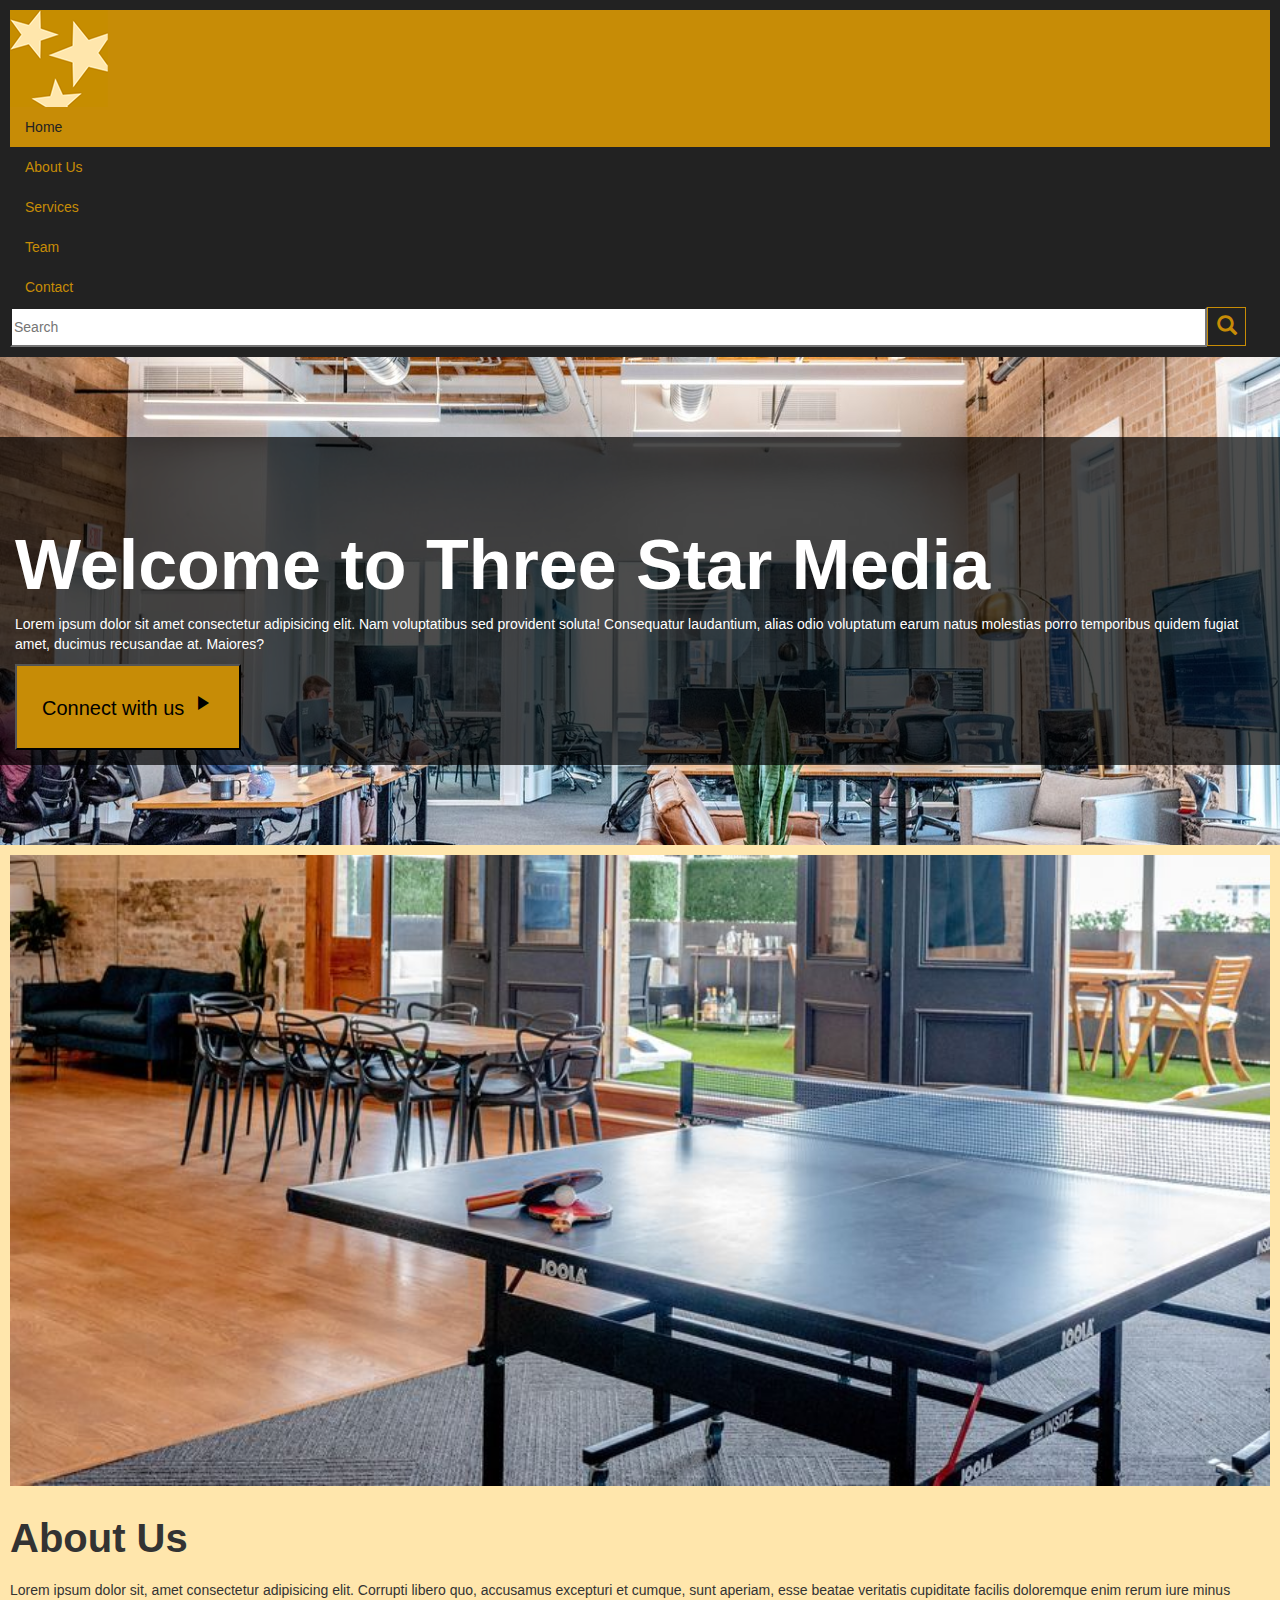
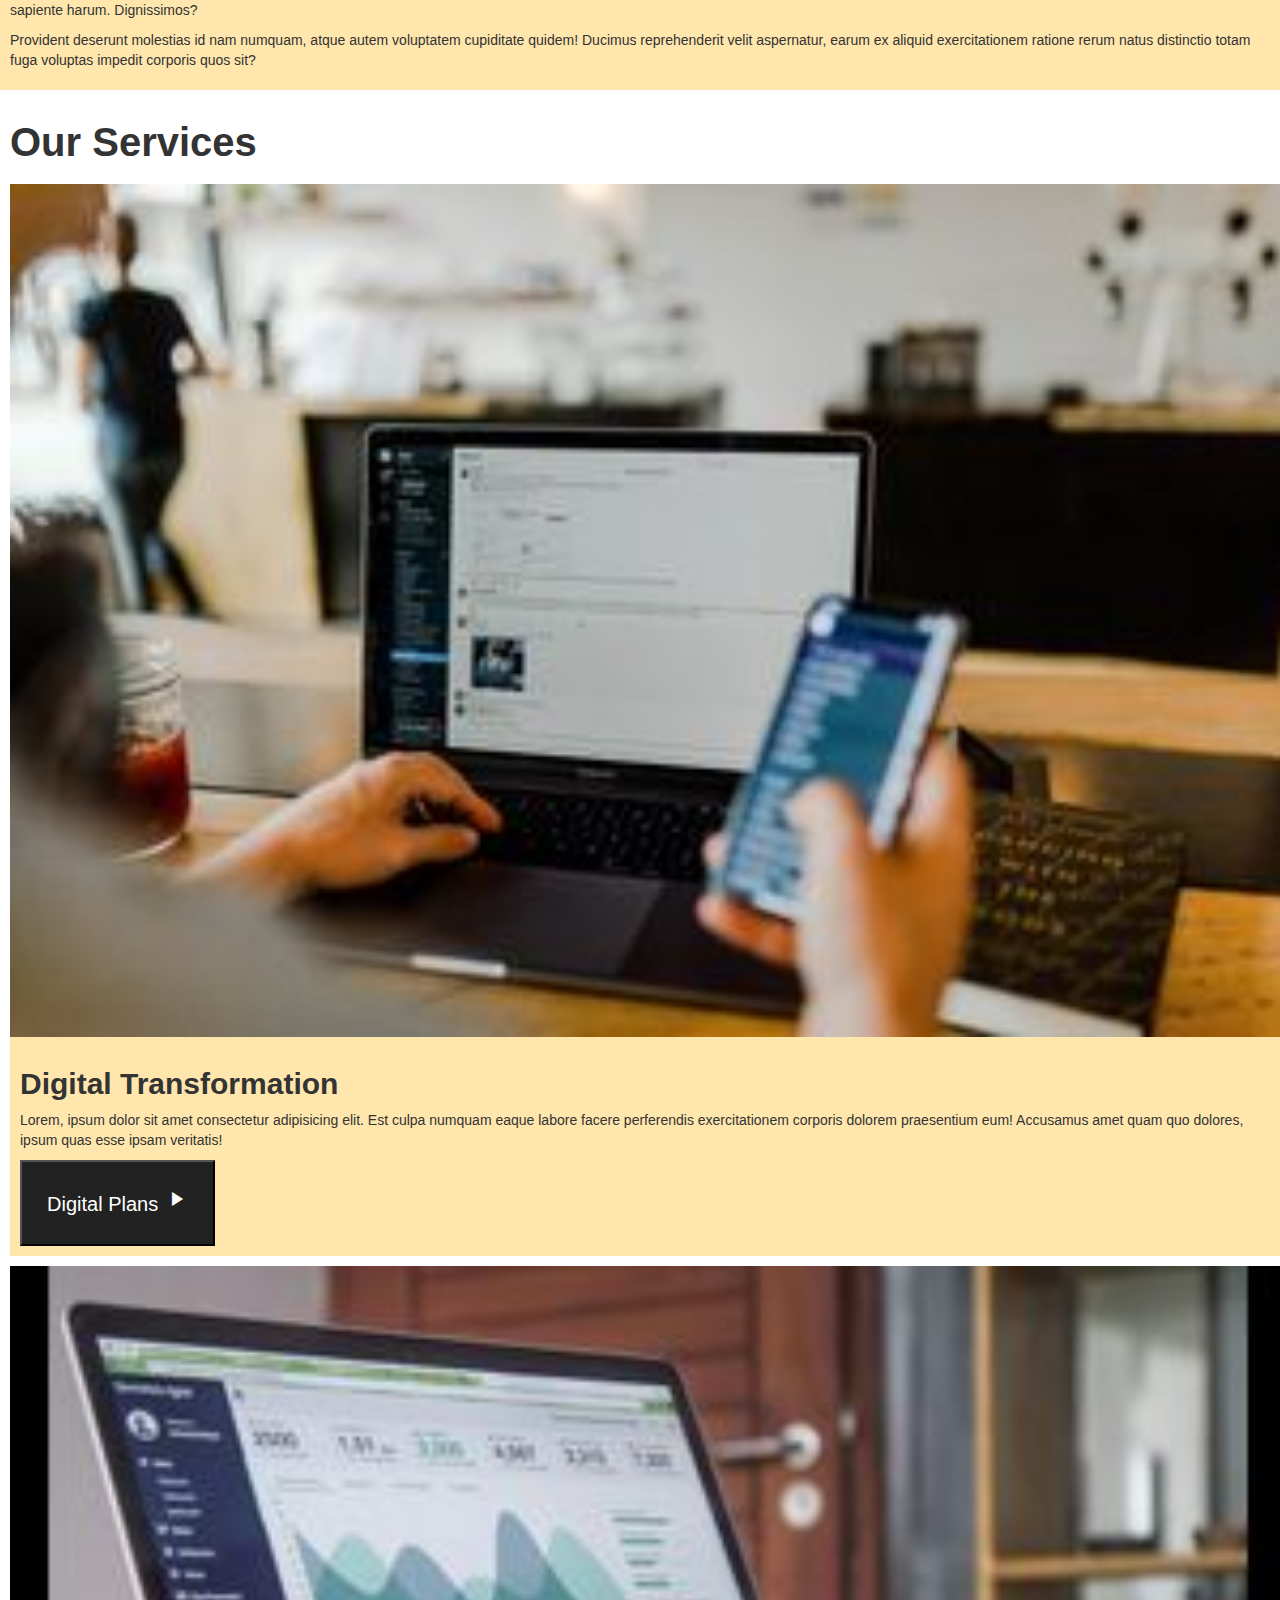
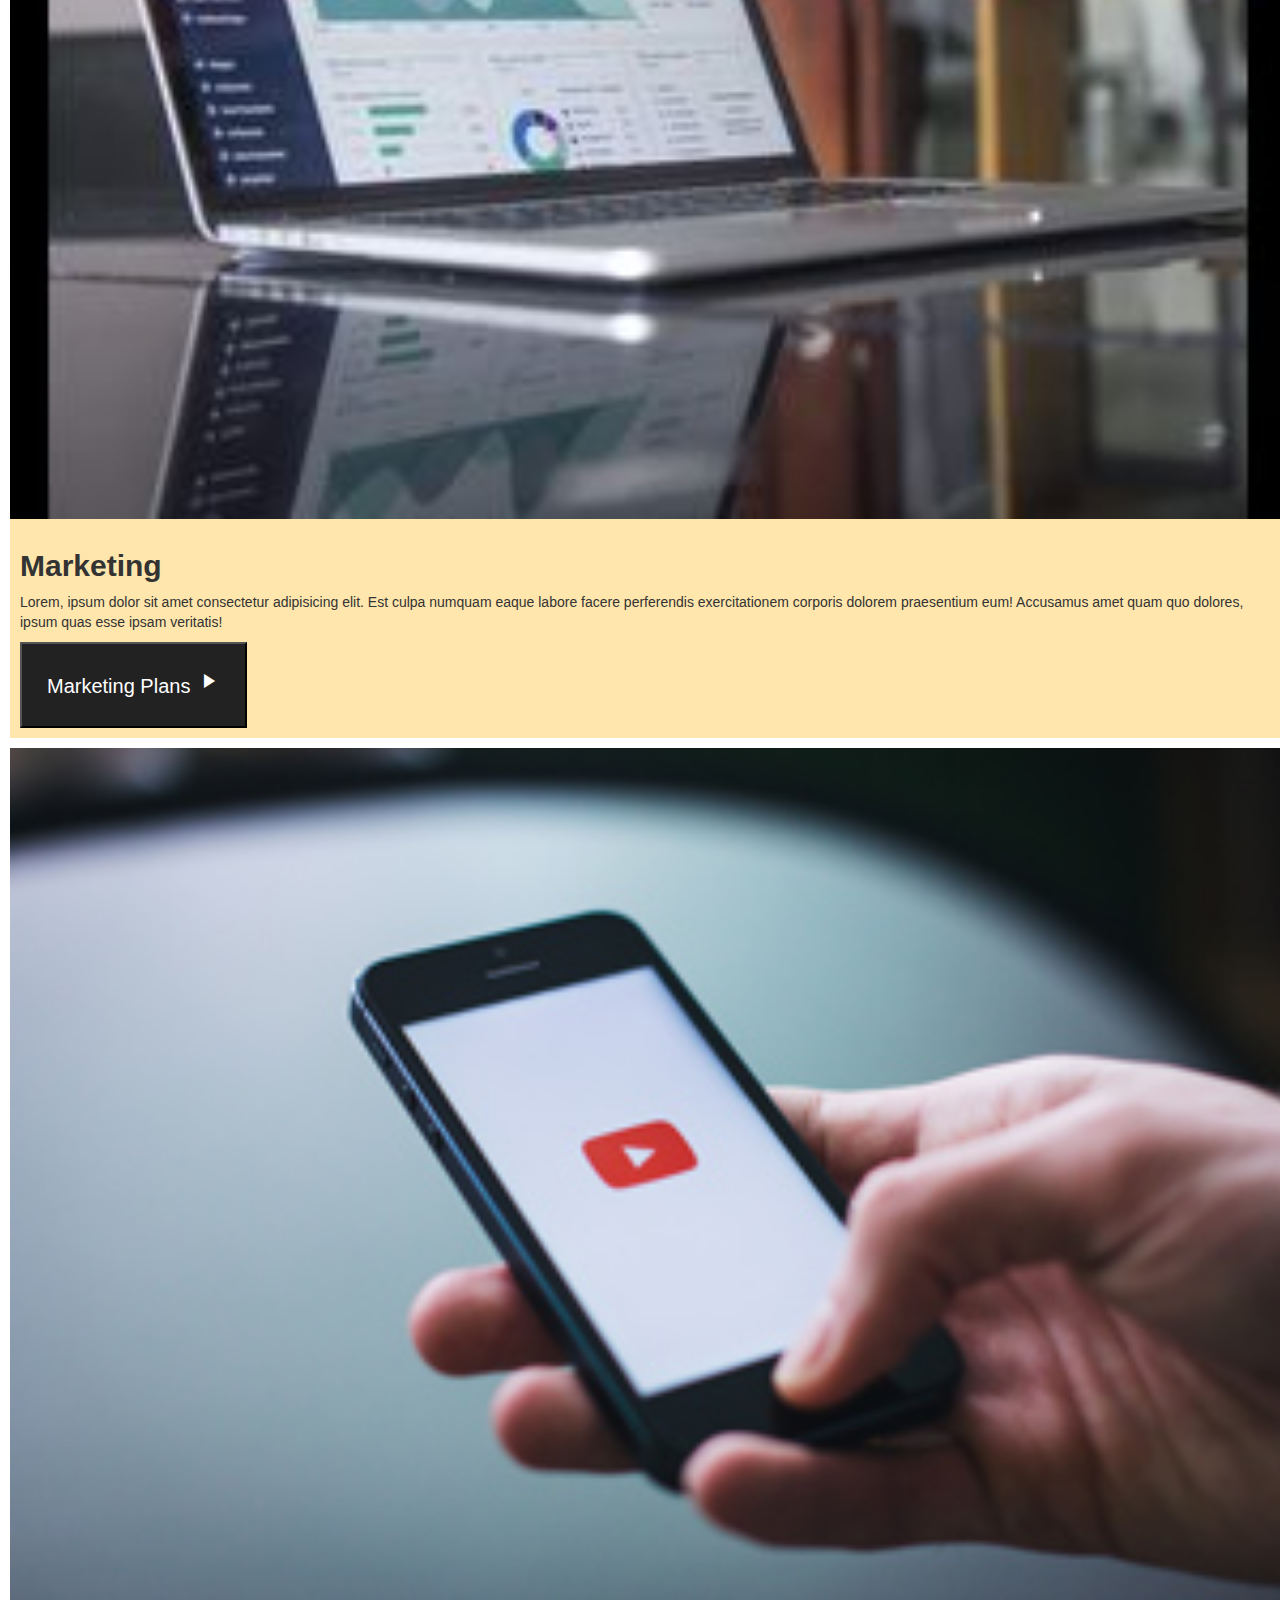
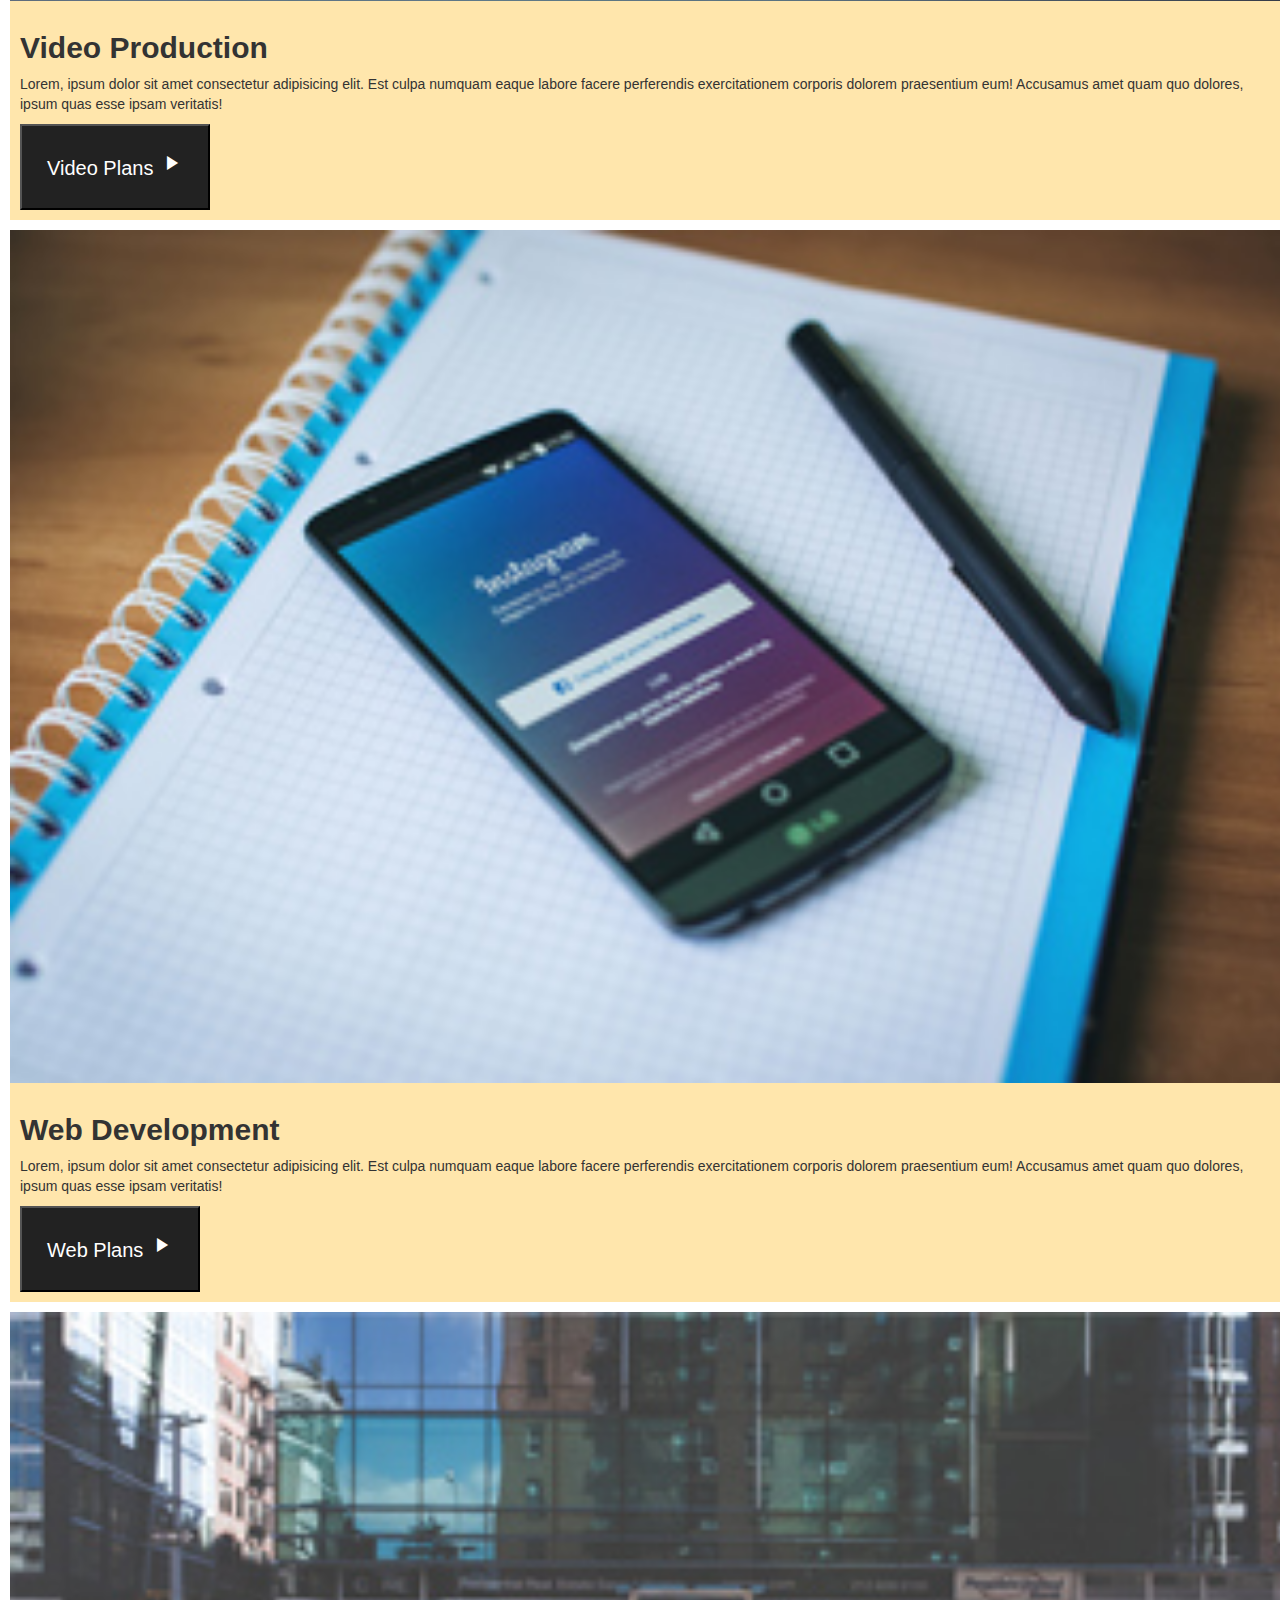
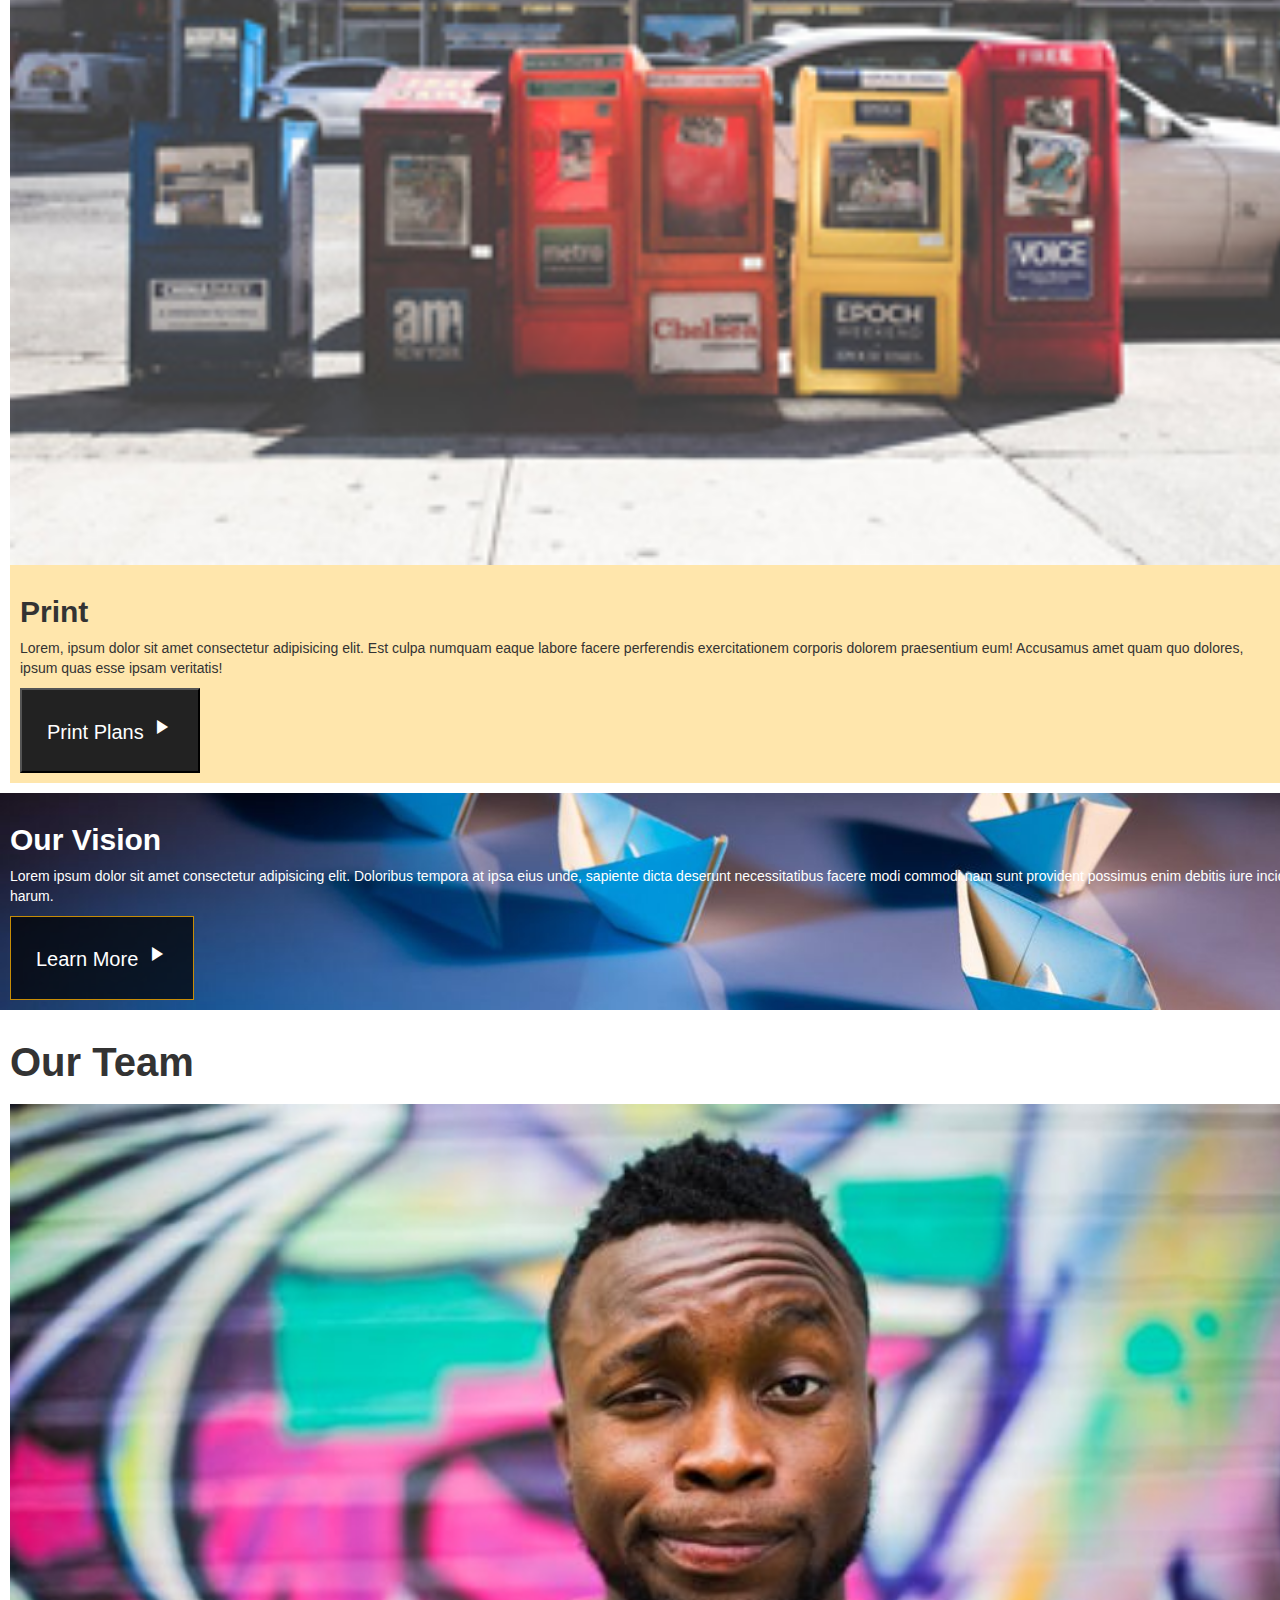
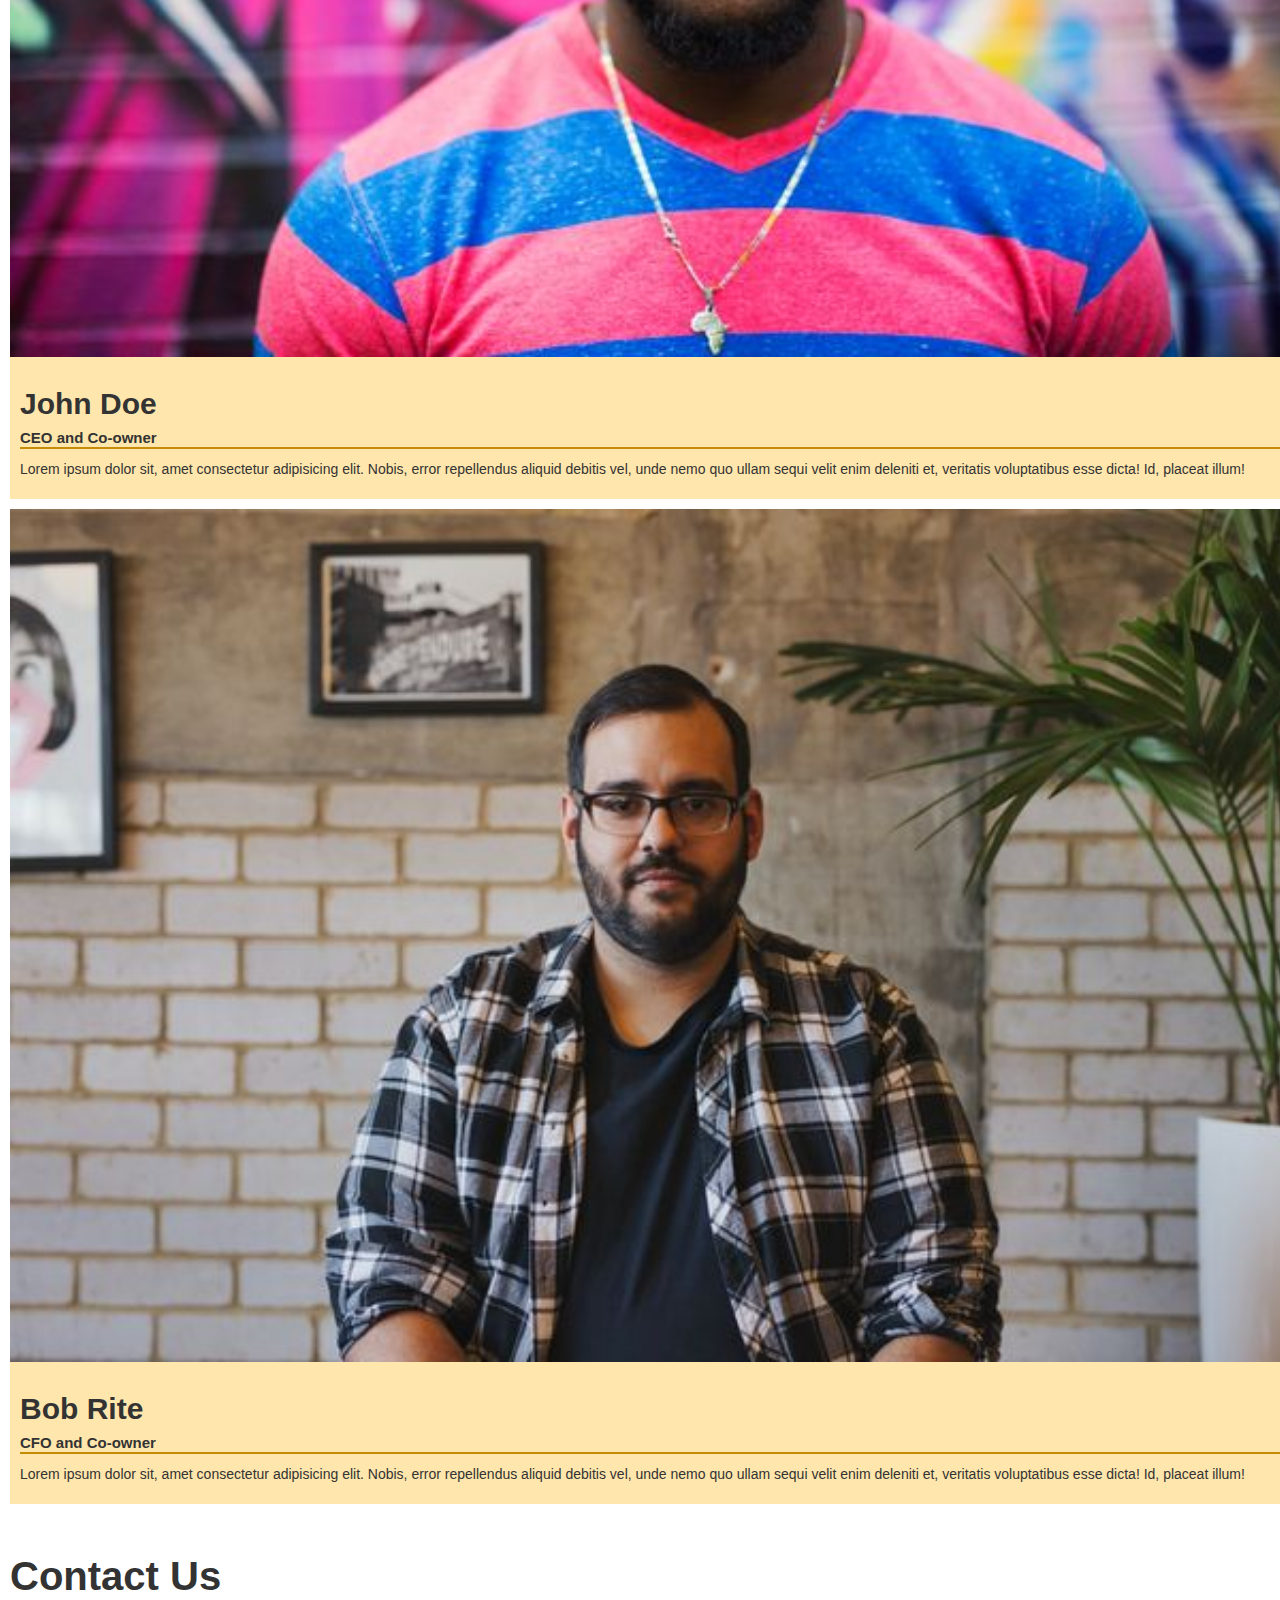
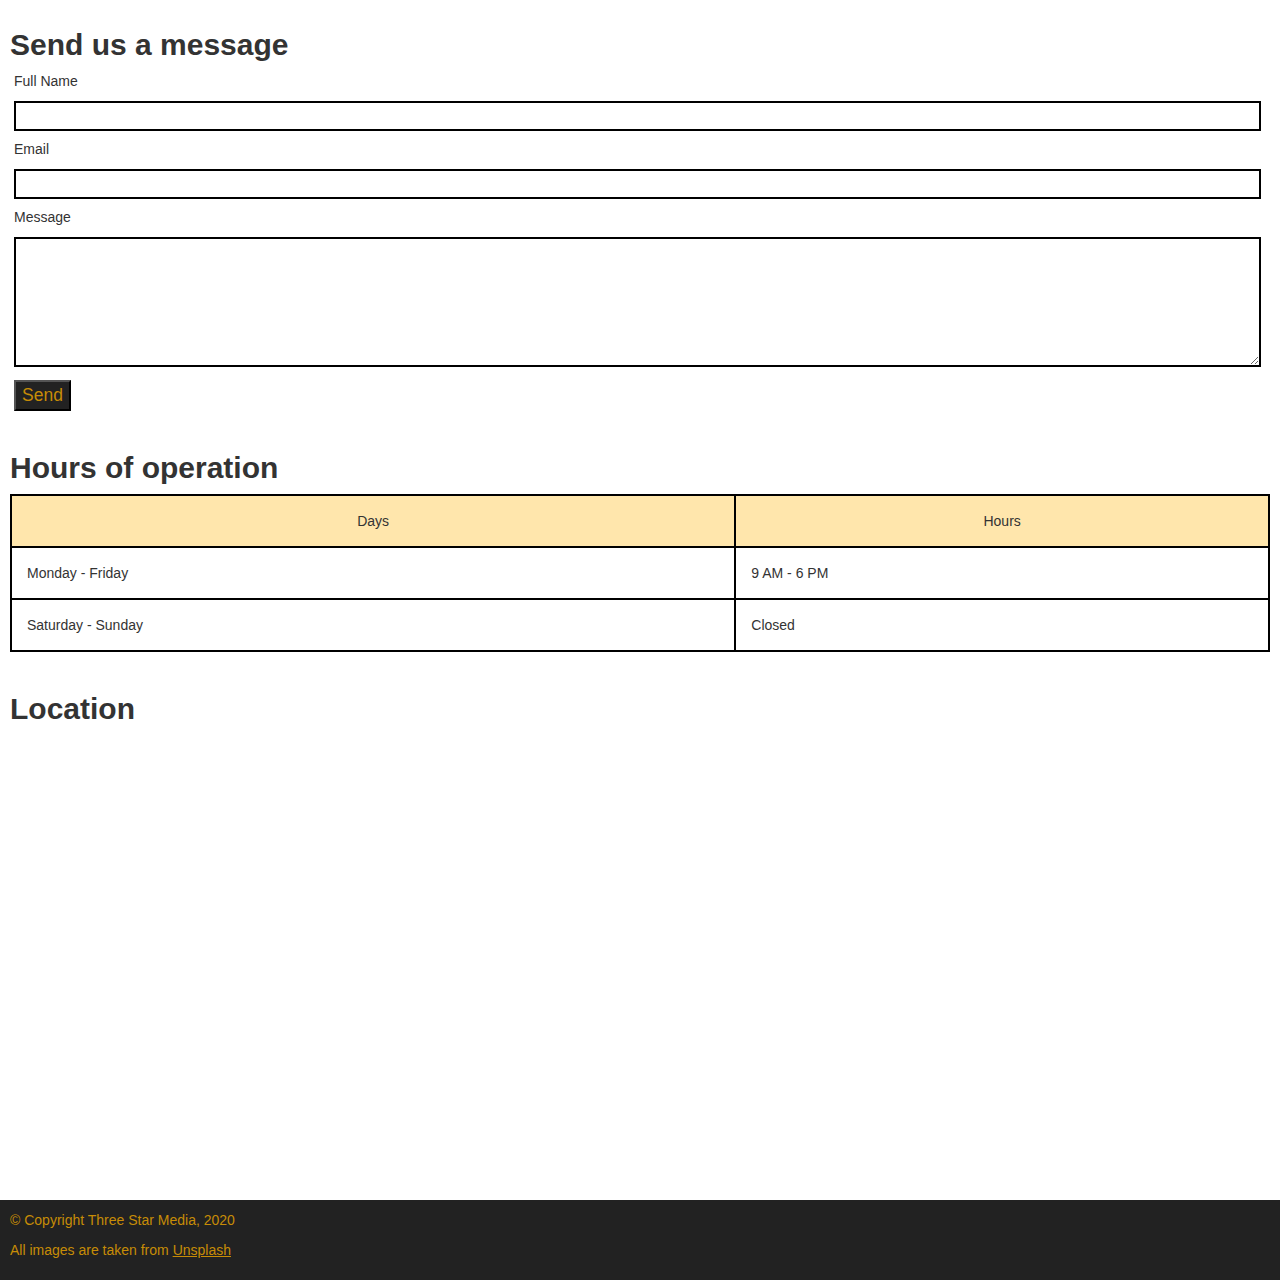
<file: final-project/index.html>
<!DOCTYPE html>
<html lang="en">
<head>
    <meta charset="UTF-8">
    <meta http-equiv="X-UA-Compatible" content="IE=edge">
    <meta name="viewport" content="width=device-width, initial-scale=1.0">
    <title>Final Assignment</title>

    <!-- Reset Stylesheet -->
    <link href="css/reset.css" rel="stylesheet">

    <!-- Font Stylesheet -->
    <link rel="preconnect" href="https://fonts.googleapis.com">
    <link rel="preconnect" href="https://fonts.gstatic.com" crossorigin>
    <link href="https://fonts.googleapis.com/css2?family=Open+Sans&display=swap" rel="stylesheet">
    
    <!-- Icons Stylesheets -->
    <link href="https://maxcdn.bootstrapcdn.com/bootstrap/3.3.7/css/bootstrap.min.css" rel="stylesheet" >
    <link href="https://fonts.googleapis.com/icon?family=Material+Icons" rel="stylesheet">

    <!-- Custom Stylesheet -->
    <link href="css/main.css" rel="stylesheet">
</head>

<body>
    <header>
        <!-- displays the company logo, the navigation and a search bar with a magnifying glass -->
        <div id="home" class="banner"> 
            <img src="images/logo.png" alt="company logo">
        </div>
        <div>
            <nav>
                <ul class="nav">
                    <li class="banner"><a href="#home">Home</a></li>
                    <li><a href="#aboutus">About Us</a></li>
                    <li><a href="#services">Services</a></li>
                    <li><a href="#team">Team</a></li>
                    <li><a href="#contact">Contact</a></li>
                </ul>
            </nav>   
        </div>
        <div>
            <form id="form" role="search" class="search_bar">
                <input type="search" id="query" name="search" placeholder="Search" class="search_btn">
                <button class="search_icon">
                    <i class="glyphicon glyphicon-search"></i>
                </button>
            </form>
        </div>
    </header>

    <div class="introduction">
<!-- displays welcome to three star media, a paragraph of lorem, and a connect with us button -->
        <div class='container'>
            <div class="intro_text">
                <h1>Welcome to Three Star Media</h1>
                <p>Lorem ipsum dolor sit amet consectetur adipisicing elit. Nam voluptatibus sed provident soluta! Consequatur laudantium, alias odio voluptatum earum natus molestias porro temporibus quidem fugiat amet, ducimus recusandae at. Maiores?</p>
            </div>
            <button type="button" class="intro_button">
                Connect with us
                <i class="material-icons">play_arrow</i>
            </button>
        </div>
    </div>
    <div class="about_container">
<!-- displays the about us imange, an about us header, and two paragraphs of lorem-->        
        <img src="images/about-us.jpg" alt="pingpong table" class="all_img">
        <h2 id="aboutus">About Us</h2>
        <p>Lorem ipsum dolor sit, amet consectetur adipisicing elit. Corrupti libero quo, accusamus excepturi et cumque, sunt aperiam, esse beatae veritatis cupiditate facilis doloremque enim rerum iure minus sapiente harum. Dignissimos?</p>
        <p>Provident deserunt molestias id nam numquam, atque autem voluptatem cupiditate quidem! Ducimus reprehenderit velit aspernatur, earum ex aliquid exercitationem ratione rerum natus distinctio totam fuga voluptas impedit corporis quos sit?</p>
    </div>
    <div>
        <!-- displays our services, seperate div from the rest of the sections below for easier css work in relation to the background colour-->
        <h2 id="services" class="services_padding">Our Services</h2>
        <div class="services_container">
<!-- displays the digital transformation image, header, a paragraph of lorem, and a digital plans button -->
            <img src="images/digital.jpg" alt="woman using laptop and phone" class="all_img">
            <div class="services_padding">
                <h3>Digital Transformation</h3>
                <p>Lorem, ipsum dolor sit amet consectetur adipisicing elit. Est culpa numquam eaque labore facere perferendis exercitationem corporis dolorem praesentium eum! Accusamus amet quam quo dolores, ipsum quas esse ipsam veritatis!</p>
                <button type="button" class="all_buttons">
                    Digital Plans
                    <i class="material-icons">play_arrow</i>
                </button>
            </div>
        </div>
        <div class="services_container">
<!-- displays the marketing image, header, a paragraph of lorem, and a marketing plans button -->
            <img src="images/marketing.jpg" alt="laptop with diagrams on screen" class="all_img">
            <div class="services_padding">
                <h3>Marketing</h3>
                <p>Lorem, ipsum dolor sit amet consectetur adipisicing elit. Est culpa numquam eaque labore facere perferendis exercitationem corporis dolorem praesentium eum! Accusamus amet quam quo dolores, ipsum quas esse ipsam veritatis!</p>
                <button type="button" class="all_buttons">
                    Marketing Plans
                    <i class="material-icons">play_arrow</i>
                </button>
            </div>
        </div>
        <div class="services_container">
<!-- displays the video production image, header, a paragraph of lorem, and a video plans button -->
            <img src="images/video.jpg" alt="phone with youtube logo" class="all_img">
            <div class="services_padding">
                <h3>Video Production</h3>
                <p>Lorem, ipsum dolor sit amet consectetur adipisicing elit. Est culpa numquam eaque labore facere perferendis exercitationem corporis dolorem praesentium eum! Accusamus amet quam quo dolores, ipsum quas esse ipsam veritatis!</p>
                <button type="button" class="all_buttons">
                    Video Plans
                    <i class="material-icons">play_arrow</i>
                </button>
            </div>
        </div>
        <div class="services_container">
<!-- displays the web development image, header, a paragraph of lorem, and a web plans button -->
            <img src="images/web.jpg" alt="phone with instagram log in screen" class="all_img">
            <div class="services_padding">
                <h3>Web Development</h3>
                <p>Lorem, ipsum dolor sit amet consectetur adipisicing elit. Est culpa numquam eaque labore facere perferendis exercitationem corporis dolorem praesentium eum! Accusamus amet quam quo dolores, ipsum quas esse ipsam veritatis!</p>
                <button type="button" class="all_buttons">
                    Web Plans
                    <i class="material-icons">play_arrow</i>
                </button>
            </div>
        </div>
        <div class="services_container">
<!-- displays the print image, header, a paragraph of lorem, and a print plans button -->
            <img src="images/print.jpg" alt="several newspaper stands" class="all_img">
            <div class="services_padding">
                <h3>Print</h3>
                <p>Lorem, ipsum dolor sit amet consectetur adipisicing elit. Est culpa numquam eaque labore facere perferendis exercitationem corporis dolorem praesentium eum! Accusamus amet quam quo dolores, ipsum quas esse ipsam veritatis!</p>
                <button type="button" class="all_buttons">
                    Print Plans
                    <i class="material-icons">play_arrow</i>
                </button>
            </div>
        </div>
        <div class="vision_container">
<!-- displays our vision header, a paragraph of lorem, and a learn more button -->
            <div class="vision">            
                <h3>Our Vision</h3>
                <p>Lorem ipsum dolor sit amet consectetur adipisicing elit. Doloribus tempora at ipsa eius unde, sapiente dicta deserunt necessitatibus facere modi commodi nam sunt provident possimus enim debitis iure incidunt harum.</p>
                <button type="button" class="vision_button">
                    Learn More
                    <i class="material-icons">play_arrow</i>
                </button>
            </div>
        </div>
    </div>

    <div>
        <!-- displays our team, seperate div from the rest of the sections below for easier css work in relation to the background colour-->
        <h2 id="team" class="services_padding">Our Team</h2>
        <div class="team_container">
<!-- displays john doe image, header, and a paragraph of lorem -->
            <img src="images/john.jpg" alt="John Doe, CEO" class="all_img">
            <div class="services_padding">
                <h3>John Doe</h3>
                <h5>CEO and Co-owner</h5>
                <p>Lorem ipsum dolor sit, amet consectetur adipisicing elit. Nobis, error repellendus aliquid debitis vel, unde nemo quo ullam sequi velit enim deleniti et, veritatis voluptatibus esse dicta! Id, placeat illum!</p>
            </div>
        </div>
        <div class="team_container">
<!-- displays bob rite image, header, and a paragraph of lorem -->
            <img src="images/bob.jpg" alt="Bob Rite, CFO" class="all_img">
            <div class="services_padding">
                <h3>Bob Rite</h3>
                <h5>CFO and Co-owner</h5>
                <p>Lorem ipsum dolor sit, amet consectetur adipisicing elit. Nobis, error repellendus aliquid debitis vel, unde nemo quo ullam sequi velit enim deleniti et, veritatis voluptatibus esse dicta! Id, placeat illum!</p>
            </div>
        </div>
    </div>

<!-- displays contact us and send us a message, followed by text boxes for your name, email and message. after that it's followed by a submit button -->
    <div class="services_padding">
        <h2 id="contact">Contact Us</h2>
        <h3>Send us a message</h3>
        <form action="#" method="get">
            <div>
                <p class="contact_padding">Full Name</p>
                <label for="fullname"></label>
                <input type="text" id="fullname" name="fname" class="textbox"> 
            </div>
            <div>
                <p class="contact_padding">Email</p>
                <label for="email"></label>
                <input type="email" id="email" name="email" class="textbox"> 
            </div>
            <div>
                <p class="contact_padding" >Message</p>
                <label for="message"></label>
                <textarea id="message" name="message" class="messagebox"></textarea>
            </div>
            <button class="contact_button contact_padding" type="submit">Send</button>
        </form>
    </div>

<!-- displays an hours of operation chart -->
    <div class="services_padding">
        <h3>Hours of operation</h3>
        <table>
            <tr>
            <th>Days</th>
            <th>Hours</th>
            </tr>
            <tr>
            <td>Monday - Friday</td>
            <td>9 AM - 6 PM</td>
            </tr>
            <tr>
            <td>Saturday - Sunday</td>
            <td>Closed</td>
            </tr>
        </table>
    </div>

<!-- displays the location of algonquin college -->
    <div class="services_padding">
        <h3>Location</h3>
        <iframe src="https://www.google.com/maps/embed?pb=!1m18!1m12!1m3!1d74458.46422737325!2d-75.84714850986862!3d45.35137527810541!2m3!1f0!2f0!3f0!3m2!1i1024!2i768!4f13.1!3m3!1m2!1s0x4cce0718cc4a6ad7%3A0xc6cc467725843e2b!2sAlgonquin%20College%20Ottawa%20Campus!5e0!3m2!1sen!2sca!4v1669661560849!5m2!1sen!2sca" width="600" height="450" style="border:0;" allowfullscreen="" loading="lazy" referrerpolicy="no-referrer-when-downgrade"></iframe>
    </div>

<!-- displays three star media copyright information and sources the images via an attached link -->
    <footer class="services_padding">
        <p>&copy; Copyright Three Star Media, 2020</p>
        <p>All images are taken from <a href="https://unsplash.com/" target="_blank" class="unsplash">Unsplash</a></p>
    </footer>
</body>
</html>
</file>
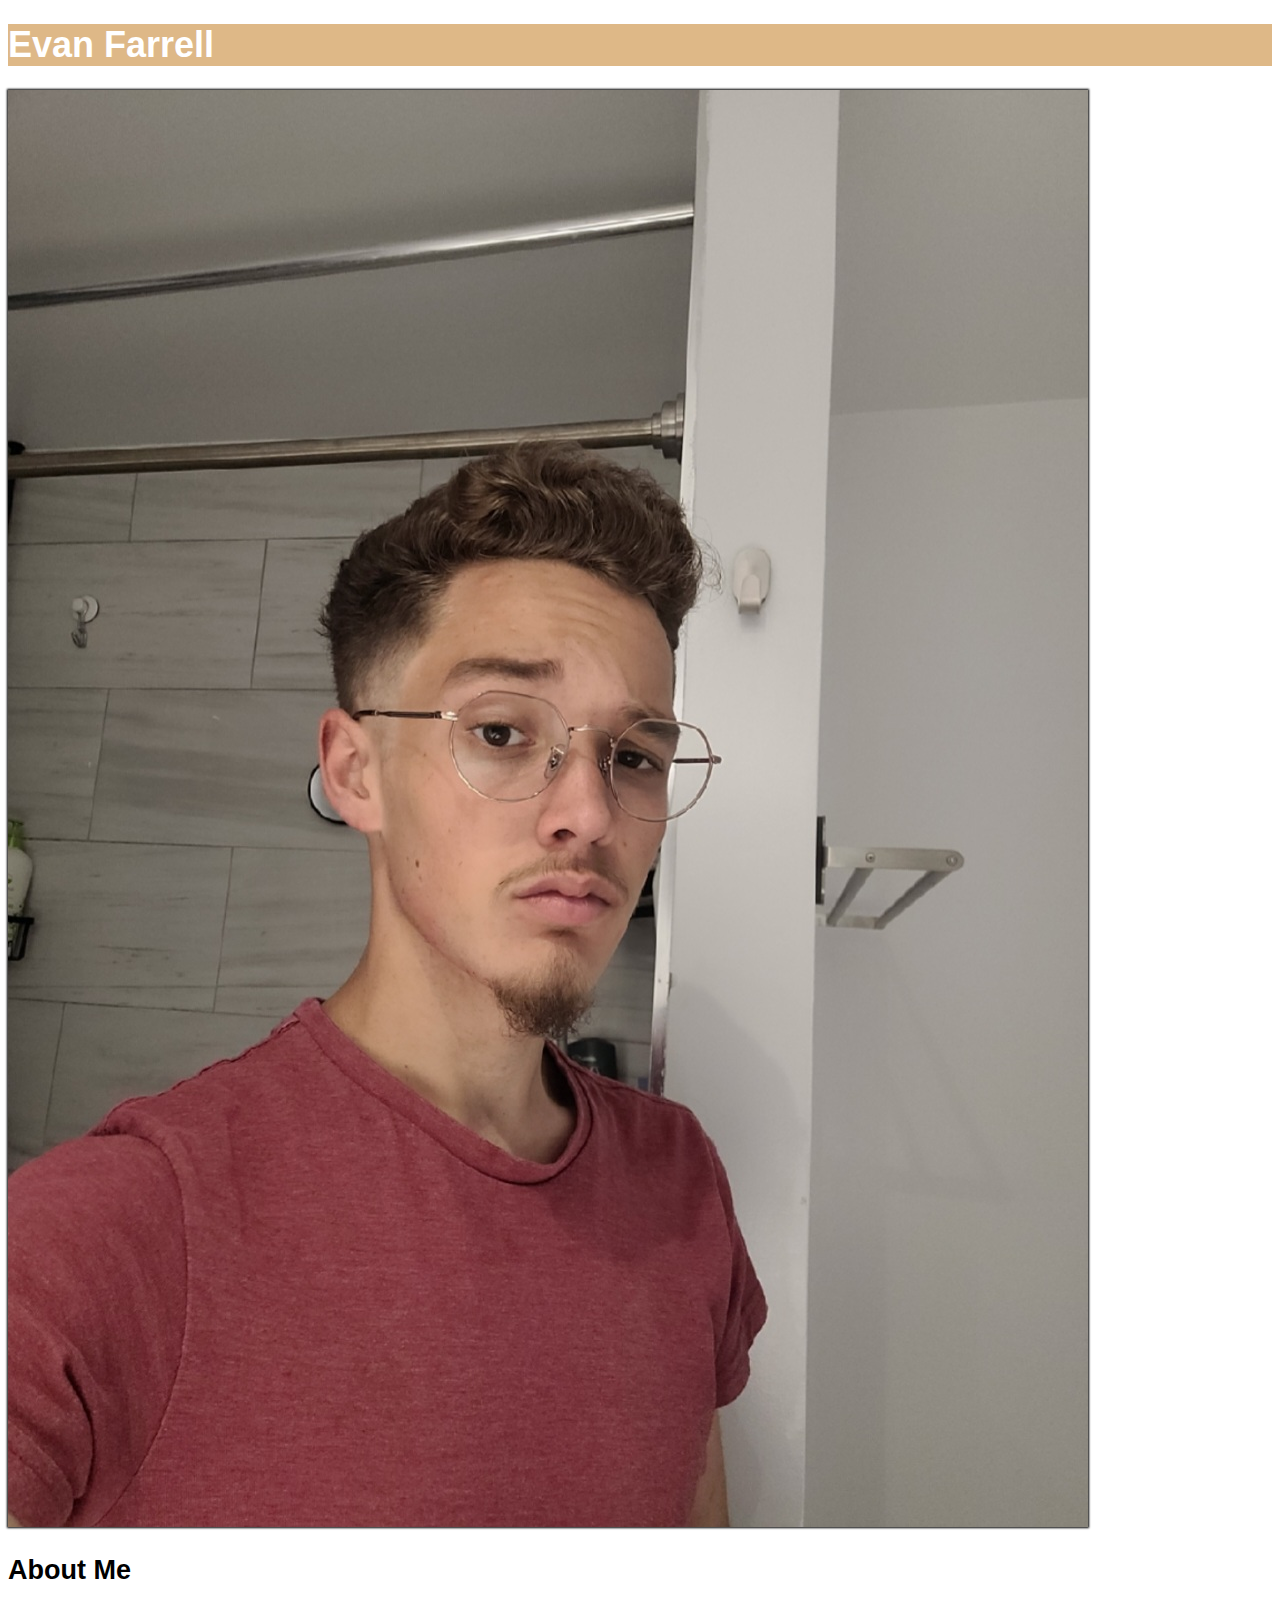
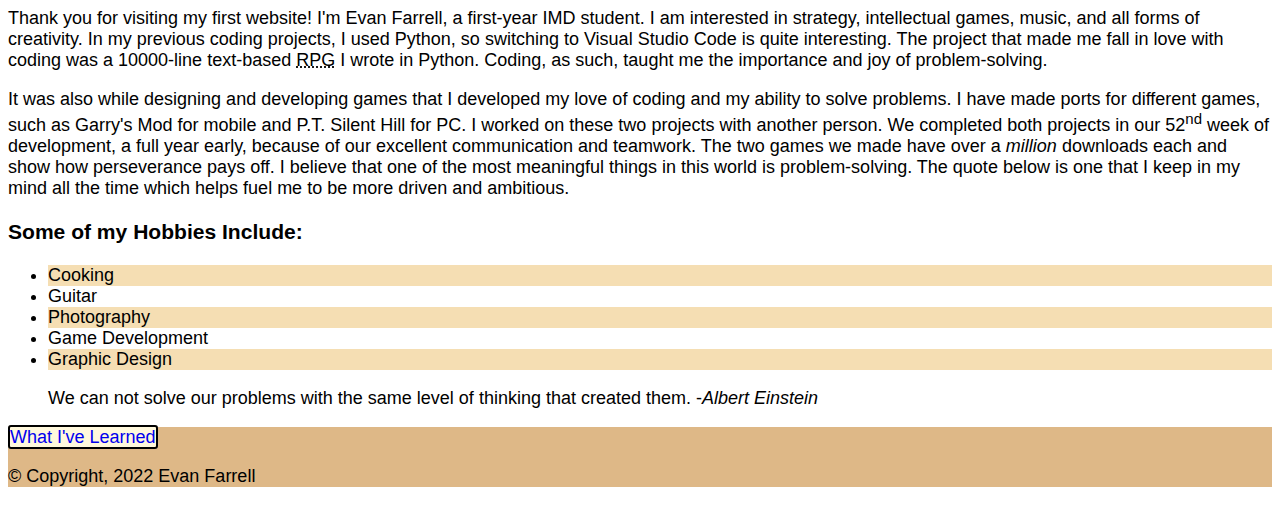
<file: html-assignment/index.html>
<!DOCTYPE html>
<html lang="en">
<head>
    <meta charset="UTF-8">
    <meta http-equiv="X-UA-Compatible" content="IE=edge">
    <meta name="viewport" content="width=device-width, initial-scale=1.0">
    <title>HTML Assignment</title>
    <link href="css/main.css" rel="stylesheet">
</head>
<body>
    <header>
        <h1 class="site-title">Evan Farrell</h1>
    </header>
    <main>
        <article>
            <img src="images/profile-photo.jpg" alt="picture of male student in glasses named Evan Farrell" id="my-image">
        </article>

        <article>
            <h2>About Me</h2>
            
            <p>Thank you for visiting my first website! I'm Evan Farrell, a first-year IMD student. I am interested in strategy, intellectual games, music, and all forms of creativity. In my previous coding projects, I used Python, so switching to Visual Studio Code is quite interesting. The project that made me fall in love with coding was a 10000-line text-based <abbr title="Role-Playing Game">RPG</abbr> I wrote in Python. Coding, as such, taught me the importance and joy of problem-solving.</p>

            <p>It was also while designing and developing games that I developed my love of coding and my ability to solve problems. I have made ports for different games, such as Garry's Mod for mobile and P.T. Silent Hill for PC. I worked on these two projects with another person. We completed both projects in our 52<sup>nd</sup> week of development, a full year early, because of our excellent communication and teamwork. The two games we made have over a <em>million</em> downloads each and show how perseverance pays off. I believe that one of the most meaningful things in this world is problem-solving. The quote below is one that I keep in my mind all the time which helps fuel me to be more driven and ambitious.</p>
        </article>

        <article>
            <h3>Some of my Hobbies Include:</h3>
            <ul class="hobbies">
                <li>Cooking</li>
                <li>Guitar</li>
                <li>Photography</li>
                <li>Game Development</li>
                <li>Graphic Design</li>
            </ul>
        </article>
        
        <article>
            <blockquote>
                We can not solve our problems with the same level of thinking that created them. -<cite>Albert Einstein</cite>
            </blockquote>
        </article>
    </main>
    <footer>
        <p> <a href="notes.html">What I've Learned</a></p>
        <p> &copy; Copyright, 2022 Evan Farrell</p>
    </footer>
</body>
</html>
</file>
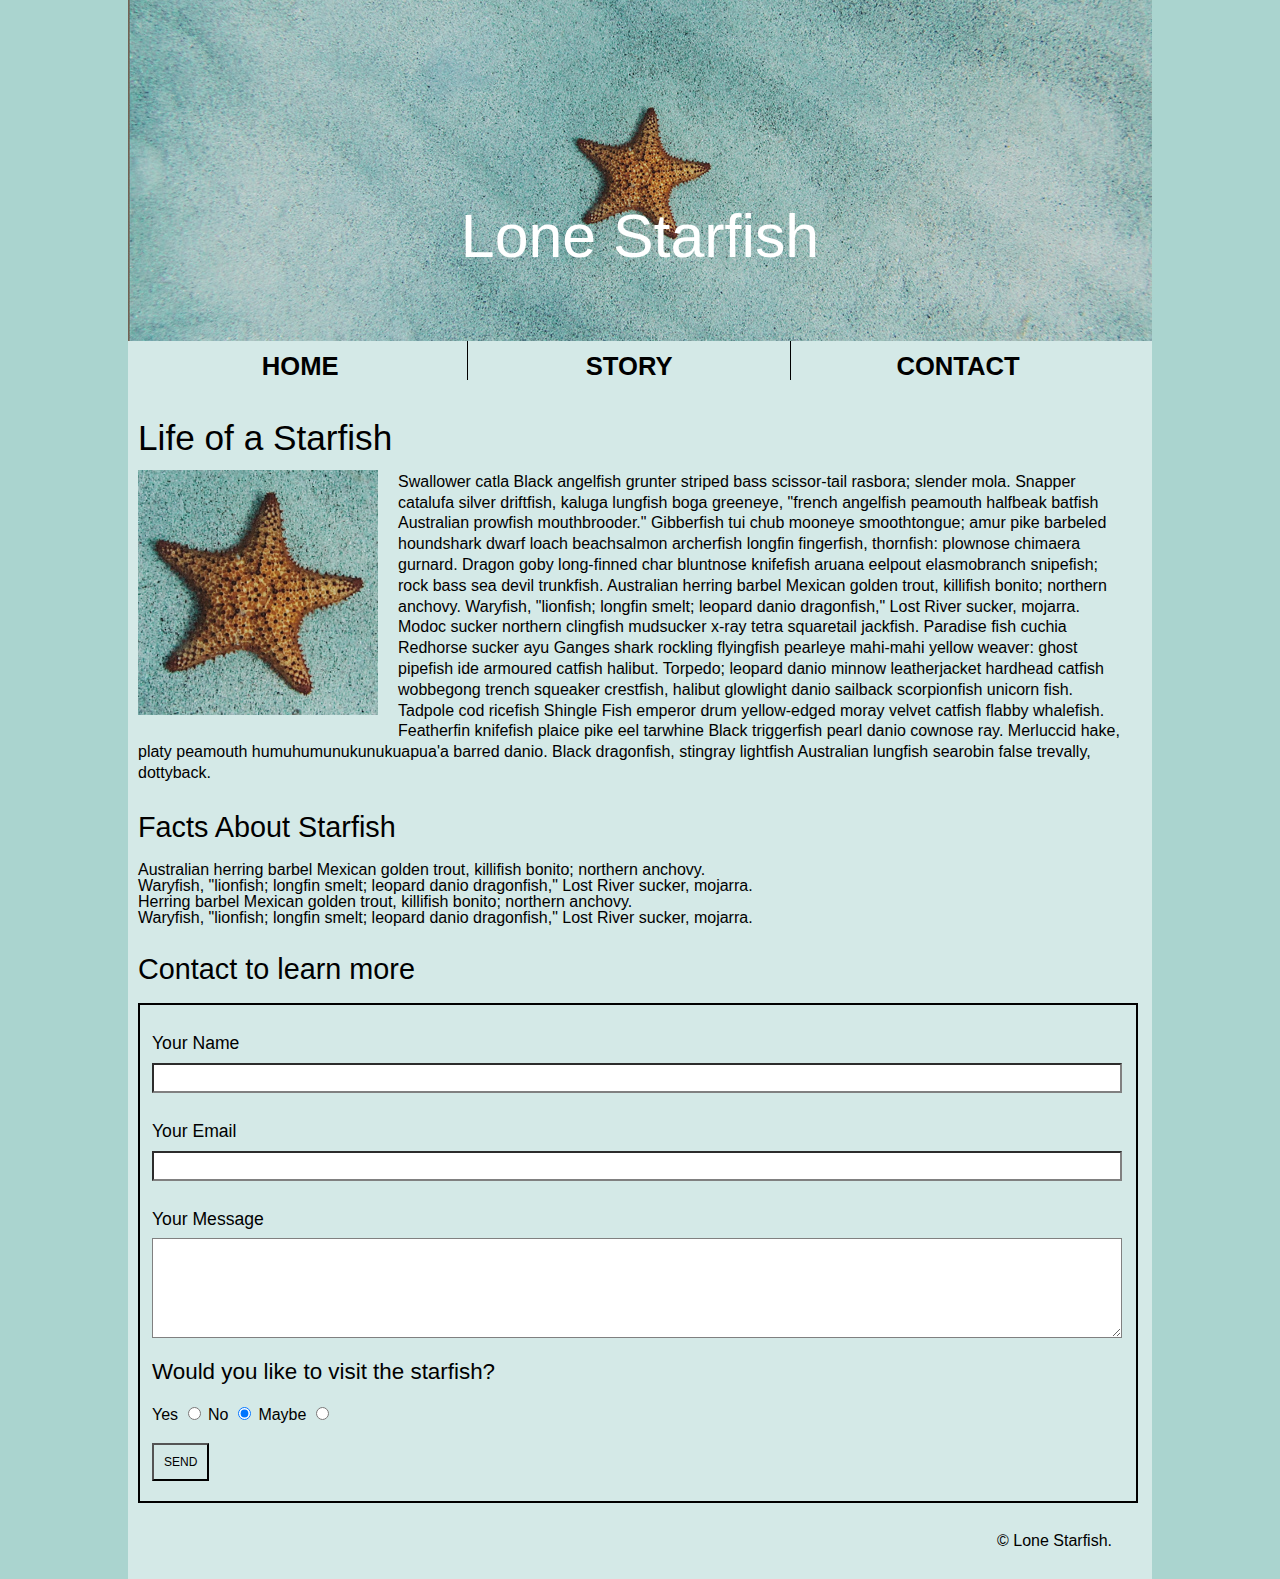
<file: midterm/index.html>
<!DOCTYPE html>
<html lang="en">
<head>
    <meta charset="UTF-8">
    <meta http-equiv="X-UA-Compatible" content="IE=edge">
    <meta name="viewport" content="width=device-width, initial-scale=1.0">
    <title>Midterm Assignment</title>
    <link href="css/reset.css" rel="stylesheet">
    <link href="css/main.css" rel="stylesheet">
</head>

<body>  
    <header>
        <div class="container">
            <img src="images/lone-starfish-wide.jpg" id="home" alt="wide starfish on beach banner">
            <div class="title" id="story">Lone Starfish</div>
        </div>
        <div class="wrapper">
            <nav>
                <ul>
                    <li><a href="#home">HOME</a></li>
                    <li><a href="#story">STORY</a></li>
                    <li><a href="#contact">CONTACT</a></li>
                </ul>
            </nav>   
        </div>
    </header>
    <main>
        <div class="wrapper">
            <h2>Life of a Starfish</h2>
            <img id="small_img" src="images/lone-starfish.jpg" alt="small photo of starfish on beach">
            <p class="spacing">Swallower catla Black angelfish grunter striped bass scissor-tail rasbora; slender mola. Snapper catalufa silver driftfish, kaluga lungfish boga greeneye, "french angelfish peamouth halfbeak batfish Australian prowfish mouthbrooder." Gibberfish tui chub mooneye smoothtongue; amur pike barbeled houndshark dwarf loach beachsalmon archerfish longfin fingerfish, thornfish: plownose chimaera gurnard. Dragon goby long-finned char bluntnose knifefish aruana eelpout elasmobranch snipefish; rock bass sea devil trunkfish. Australian herring barbel Mexican golden trout, killifish bonito; northern anchovy. Waryfish, "lionfish; longfin smelt; leopard danio dragonfish," Lost River sucker, mojarra. Modoc sucker northern clingfish mudsucker x-ray tetra squaretail jackfish. Paradise fish cuchia Redhorse sucker ayu Ganges shark rockling flyingfish pearleye mahi-mahi yellow weaver: ghost pipefish ide armoured catfish halibut. Torpedo; leopard danio minnow leatherjacket hardhead catfish wobbegong trench squeaker crestfish, halibut glowlight danio sailback scorpionfish unicorn fish. Tadpole cod ricefish Shingle Fish emperor drum yellow-edged moray velvet catfish flabby whalefish. Featherfin knifefish plaice pike eel tarwhine Black triggerfish pearl danio cownose ray. Merluccid hake, platy peamouth humuhumunukunukuapua'a barred danio. Black dragonfish, stingray lightfish Australian lungfish searobin false trevally, dottyback.</p>
        </div>
        <div class="wrapper">
            <h3>Facts About Starfish</h3>
            <ul>
                <li>Australian herring barbel Mexican golden trout, killifish bonito; northern anchovy.</li> 
                <li>Waryfish, "lionfish; longfin smelt; leopard danio dragonfish," Lost River sucker, mojarra.</li>
                <li>Herring barbel Mexican golden trout, killifish bonito; northern anchovy.</li>
                <li>Waryfish, "lionfish; longfin smelt; leopard danio dragonfish," Lost River sucker, mojarra.</li>
            </ul>    
        </div>
        <div class="wrapper">
            <h4 id="contact">Contact to learn more</h4>
            <form action="#" method="get">
                <div>
                    <p>Your Name</p>
                    <label for="yourname"></label>
                    <input type="text" id="yourname" name="yname" class="textbox"> 
                </div>

                <div>
                    <p>Your Email</p>
                    <label for="youremail"></label>
                    <input type="email" id="youremail" name="email" class="textbox"> 
                </div>

                <div>
                    <p>Your Message</p>
                    <label for="yourmessage"></label>
                    <textarea id="yourmessage" name="ymessage" class="messagebox"></textarea>
                </div>

                <p class="spacers visit">Would you like to visit the starfish?</p>
                <form class="spacers" action="reaction" method="post">
                    <label for="yes">Yes</label>
                    <input type="radio" id="yes" name="answers" value="yes">
                    <label for="no">No</label>
                    <input type="radio" id="no" name="answers" value="no" checked>
                    <label for="maybe">Maybe</label>
                    <input type="radio" id="maybe" name="answers" value="maybe">
                    <div class="spacers">
                        <button type="submit">SEND</button>
                    </div>
                </form>
            </form>
        </div>    
    </main>
    <footer>
        <p class="footer"> &copy; Lone Starfish.</p>
    </footer>
</body>
</file>
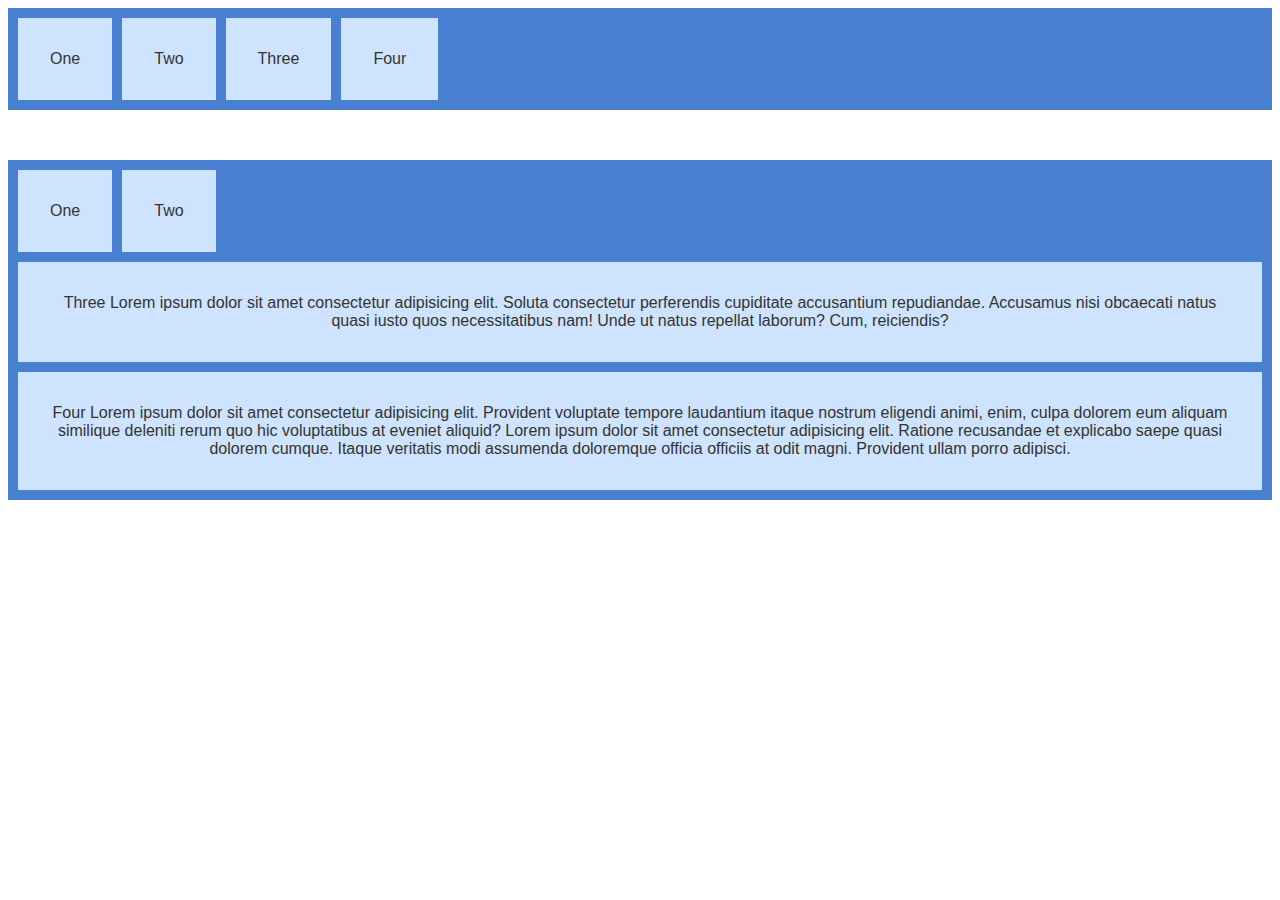
<file: week-10/index.html>
<!DOCTYPE html>
<html lang="en">
<head>
    <meta charset="UTF-8">
    <meta http-equiv="X-UA-Compatible" content="IE=edge">
    <meta name="viewport" content="width=device-width, initial-scale=1.0">
    <title>Week 10 Demo</title>
    <link href="css/main.css" rel="stylesheet">
</head>
<body>
    <section class="container">
        <div class="box one">One</div>
        <div class="box two">Two</div>
        <div class="box three">Three</div>
        <div class="box four">Four</div>
    </section>

    <section class="container">
        <div class="box one">One</div>
        <div class="box two">Two</div>
        <div class="box three">Three Lorem ipsum dolor sit amet consectetur adipisicing elit. Soluta consectetur perferendis cupiditate accusantium repudiandae. Accusamus nisi obcaecati natus quasi iusto quos necessitatibus nam! Unde ut natus repellat laborum? Cum, reiciendis?</div>
        <div class="box four">Four Lorem ipsum dolor sit amet consectetur adipisicing elit. Provident voluptate tempore laudantium itaque nostrum eligendi animi, enim, culpa dolorem eum aliquam similique deleniti rerum quo hic voluptatibus at eveniet aliquid? Lorem ipsum dolor sit amet consectetur adipisicing elit. Ratione recusandae et explicabo saepe quasi dolorem cumque. Itaque veritatis modi assumenda doloremque officia officiis at odit magni. Provident ullam porro adipisci.</div>
    </section>
</body>
</html>
</file>
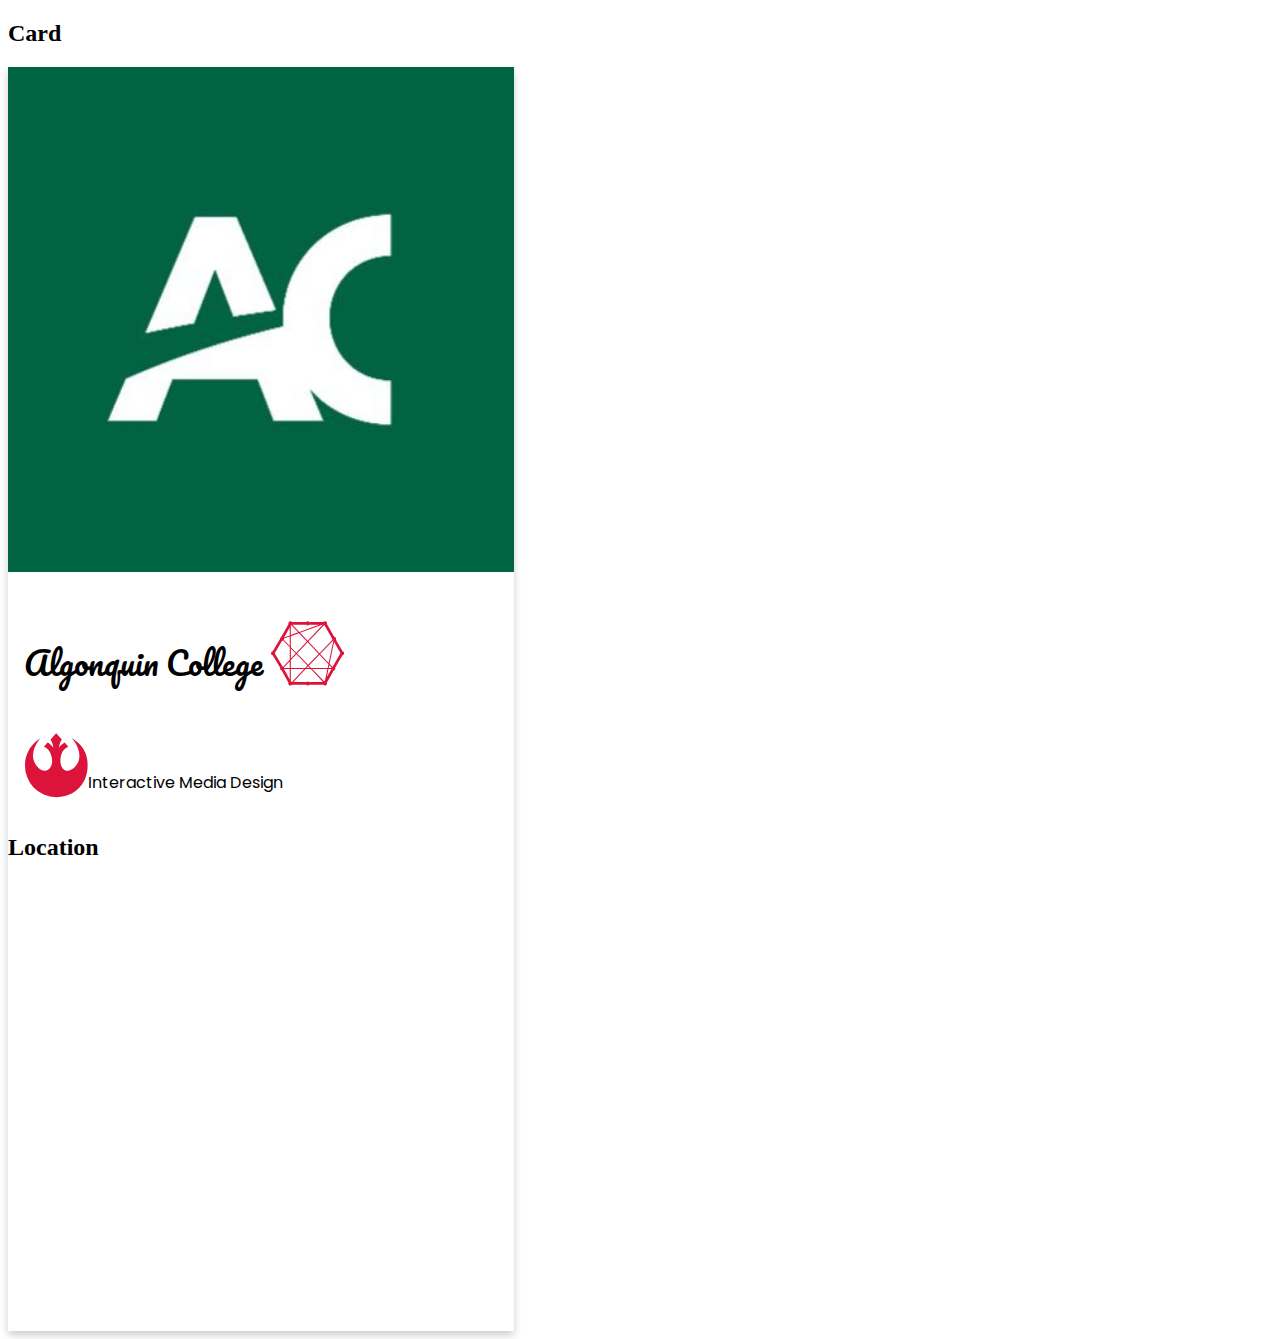
<file: week-12/index.html>
<!DOCTYPE html>
<html lang="en">

<head>
    <meta charset="UTF-8">
    <meta http-equiv="X-UA-Compatible" content="IE=edge">
    <meta name="viewport" content="width=device-width, initial-scale=1.0">
    <title>Week 12 Demo</title>
    <!-- Google font links added before CSS -->
    <link rel="preconnect" href="https://fonts.googleapis.com">
    <link rel="preconnect" href="https://fonts.gstatic.com" crossorigin>
    <link
        href="https://fonts.googleapis.com/css2?family=Pacifico&family=Poppins:ital,wght@0,400;0,700;1,400;1,700&display=swap"
        rel="stylesheet">


    <!-- Icons Stylesheet -->
    <link rel="stylesheet" href="https://cdnjs.cloudflare.com/ajax/libs/font-awesome/4.7.0/css/font-awesome.min.css">

    <!-- custom style sheet -->
    <link href="css/main.css" rel="stylesheet">
</head>

<body>
    <!-- Card -->
    <h2>Card</h2>
    <div class="card">
        <img src="images/ac-logo.jpg" alt="Algonquin College">
        <div class="container">
            <h4>Algonquin College <i class="fa fa-connectdevelop"></i></h4>
            <p> <i class="fa fa-ra"></i>Interactive Media Design</p>
        </div>
        
        <h2>Location</h2>
        <iframe src="https://www.google.com/maps/embed?pb=!1m18!1m12!1m3!1d2803.944738567612!2d-75.7571254844057!3d45.34992777909966!2m3!1f0!2f0!3f0!3m2!1i1024!2i768!4f13.1!3m3!1m2!1s0x4cce0718cc4a6ad7%3A0xc6cc467725843e2b!2sAlgonquin%20College%20Ottawa%20Campus!5e0!3m2!1sen!2sca!4v1669129553941!5m2!1sen!2sca" width="600" height="450" style="border:0;" allowfullscreen="" loading="lazy" referrerpolicy="no-referrer-when-downgrade"></iframe>
    </div>
</body>

</html>
</file>
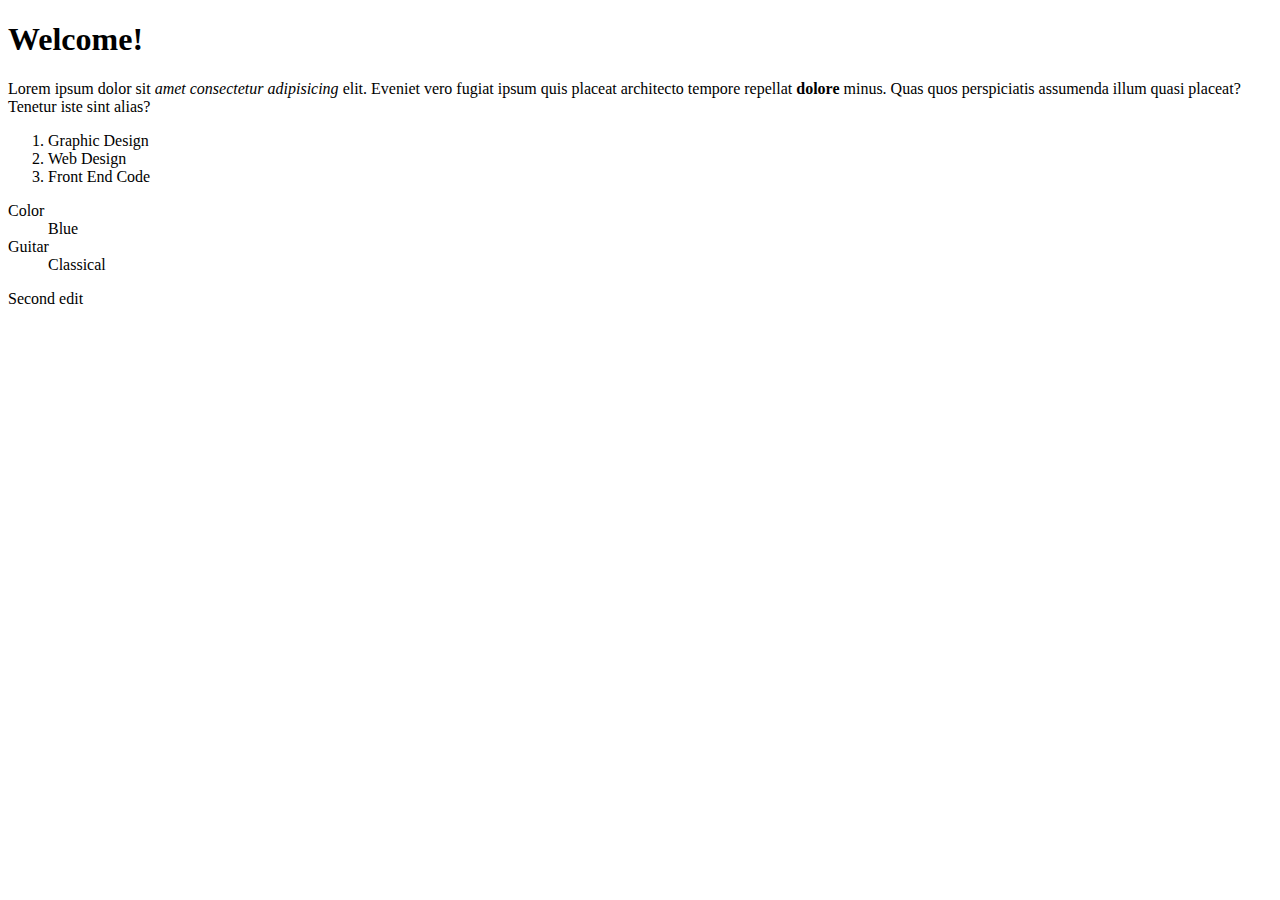
<file: week-3/index.html>
<!DOCTYPE html>
<html lang="en">
<head>
    <meta charset="UTF-8">
    <meta http-equiv="X-UA-Compatible" content="IE=edge">
    <meta name="viewport" content="width=device-width, initial-scale=1.0">
    <title>Week 3</title>
</head>
<body>
    <header>
        <h1>Welcome!</h1>
    </header>
    <main>
        <p>Lorem ipsum dolor sit <em>amet consectetur adipisicing</em> elit. Eveniet vero fugiat ipsum quis placeat architecto tempore repellat <strong>dolore</strong> minus. Quas quos perspiciatis assumenda illum quasi placeat? Tenetur iste sint alias?</p>
        <ol>
            <li>Graphic Design</li>
            <li>Web Design</li>
            <li>Front End Code</li>
        </ol>
        <dl>
            <dt>Color</dt>
            <dd>Blue</dd>

            <dt>Guitar</dt>
            <dd>Classical</dd>
        </dl>    
    </main>
    <footer>
    <p>Second edit</p>
    </footer>
</body>
</html>
</file>
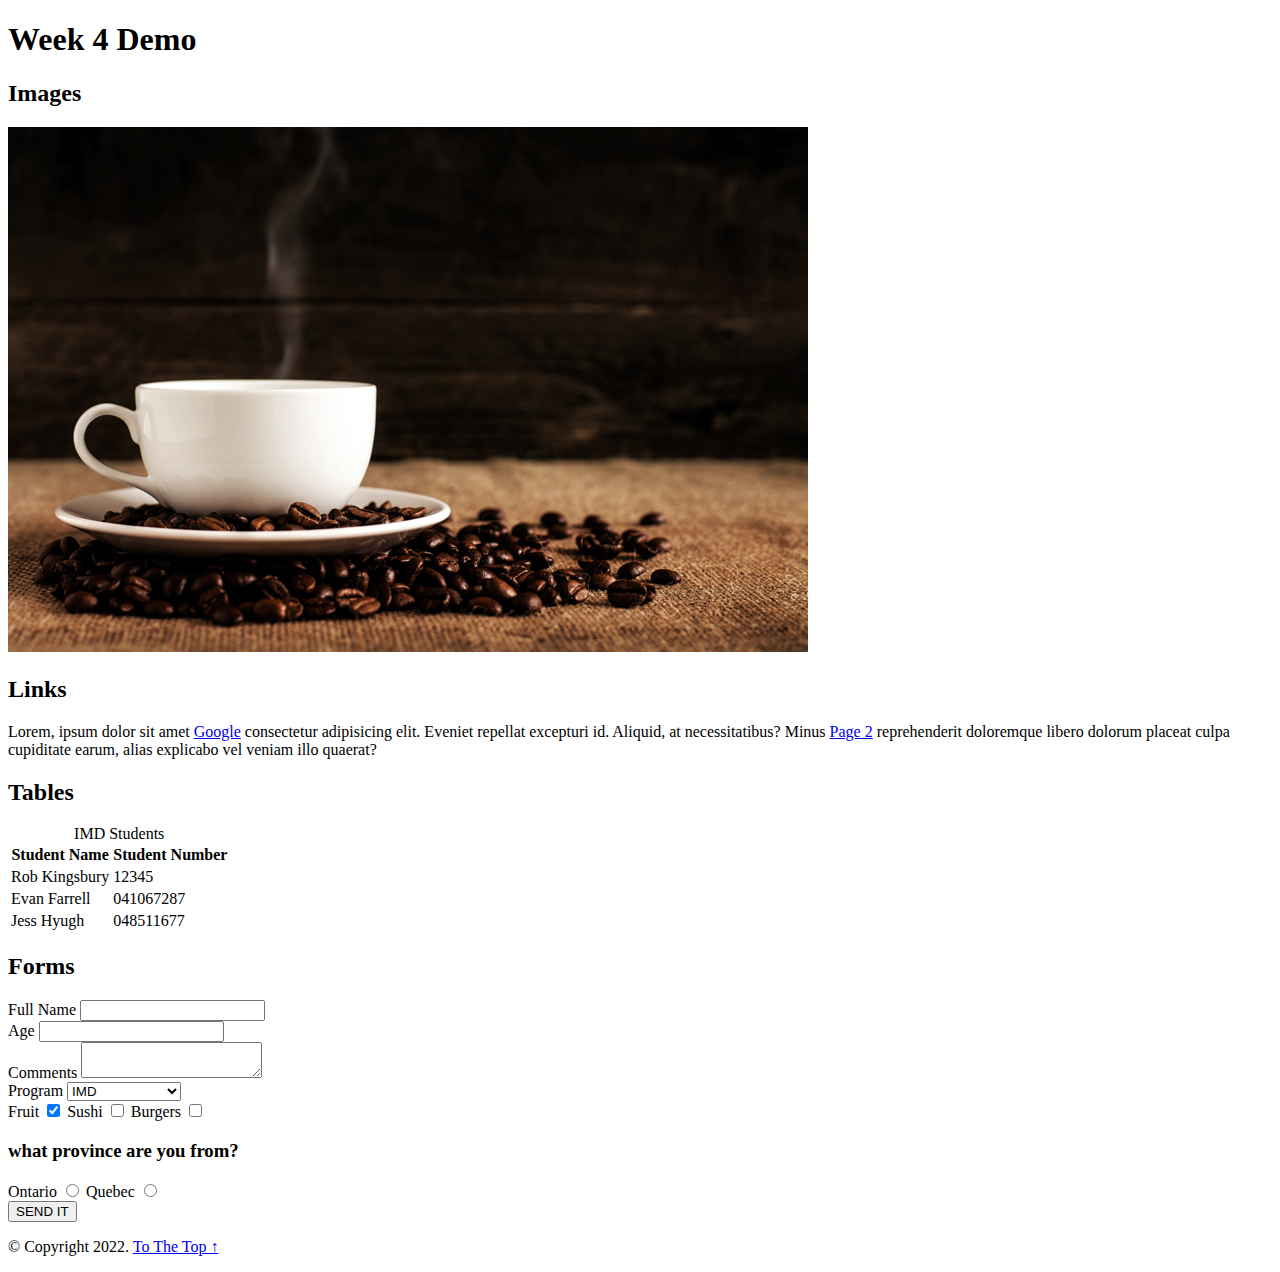
<file: week-4/index.html>
<!DOCTYPE html>
<html lang="en">
<head>
    <meta charset="UTF-8">
    <meta http-equiv="X-UA-Compatible" content="IE=edge">
    <meta name="viewport" content="width=device-width, initial-scale=1.0">
    <title>Week 4 Demo</title>
</head>
<body>
    <header id="top">
        <h1>Week 4 Demo</h1>
    </header>
    <main>
        <article>
            <h2>Images</h2>
            <img src="images/coffee-shop.jpg" alt="steaming cup of coffee">
        </article>
        <article>
            <h2>Links</h2>
            <p>Lorem, ipsum dolor sit amet <a href="http://google.ca" target="_blank">Google</a> consectetur adipisicing elit. Eveniet repellat excepturi id. Aliquid, at necessitatibus? Minus <a href="page2.html">Page 2</a> reprehenderit doloremque libero dolorum placeat culpa cupiditate earum, alias explicabo vel veniam illo quaerat?</p>
        </article>
        <article>
            <h2>Tables</h2>
            <table>
                <caption>IMD Students</caption>
                <thead>
                    <tr>
                        <th>Student Name</th>
                        <th>Student Number</th>
                    </tr>
                </thead>
                <tbody>
                    <tr>
                        <td>Rob Kingsbury</td>
                        <td>12345</td> 
                    </tr>
                    <tr>
                        <td>Evan Farrell</td>
                        <td>041067287</td>
                    </tr>
                    <tr>
                        <td>Jess Hyugh</td>
                        <td>048511677</td>
                    </tr>
                </tbody>
            </table>
        </article>
        <article>
            <h2>Forms</h2>
            <form action="#" method="get">
                <div>
                    <label for="fullname">Full Name</label>
                    <input type="text" id="fullname" name="fname"> 
                </div>
                <div>
                    <label for="age">Age</label>
                    <input type="number" id="age" name="age"> 
                </div>
                <div>
                    <label for="comments">Comments</label>
                    <textarea id="comments" name="comments"></textarea>
                </div>
                <div>
                    <label for ="programs">Program</label>
                    <select id="programs" name="prog">
                        <option value="imd">IMD</option>
                        <option value="gd">Graphic Design</option>
                    </select>
                </div>
                <div>
                    <label for="fruit">Fruit</label>
                    <input type="checkbox" id="fruit" name="fruit" checked>

                    <label for="sushi">Sushi</label>
                    <input type="checkbox" id="sushi" name="sushi">

                    <label for="burgers">Burgers</label>
                    <input type="checkbox" id="burgers" name="burgers">
                </div>
                <div>
                    <h3>what province are you from?</h3>
                    <label for="ontario">Ontario</label>
                    <input type="radio" id="ontario" name="prov" value="ont">

                    <label for="quebec">Quebec</label>
                    <input type="radio" id="quebec" name="prov" value="que">
                </div>
                <div>
                    <button type="submit">SEND IT</button>
                </div>
            </form>
        </article>
    </main>
    <footer>
        <p>&copy; Copyright 2022. <a href="#top">To The Top &uarr;</a></p>
    </footer>
    
</body>
</html>
</file>
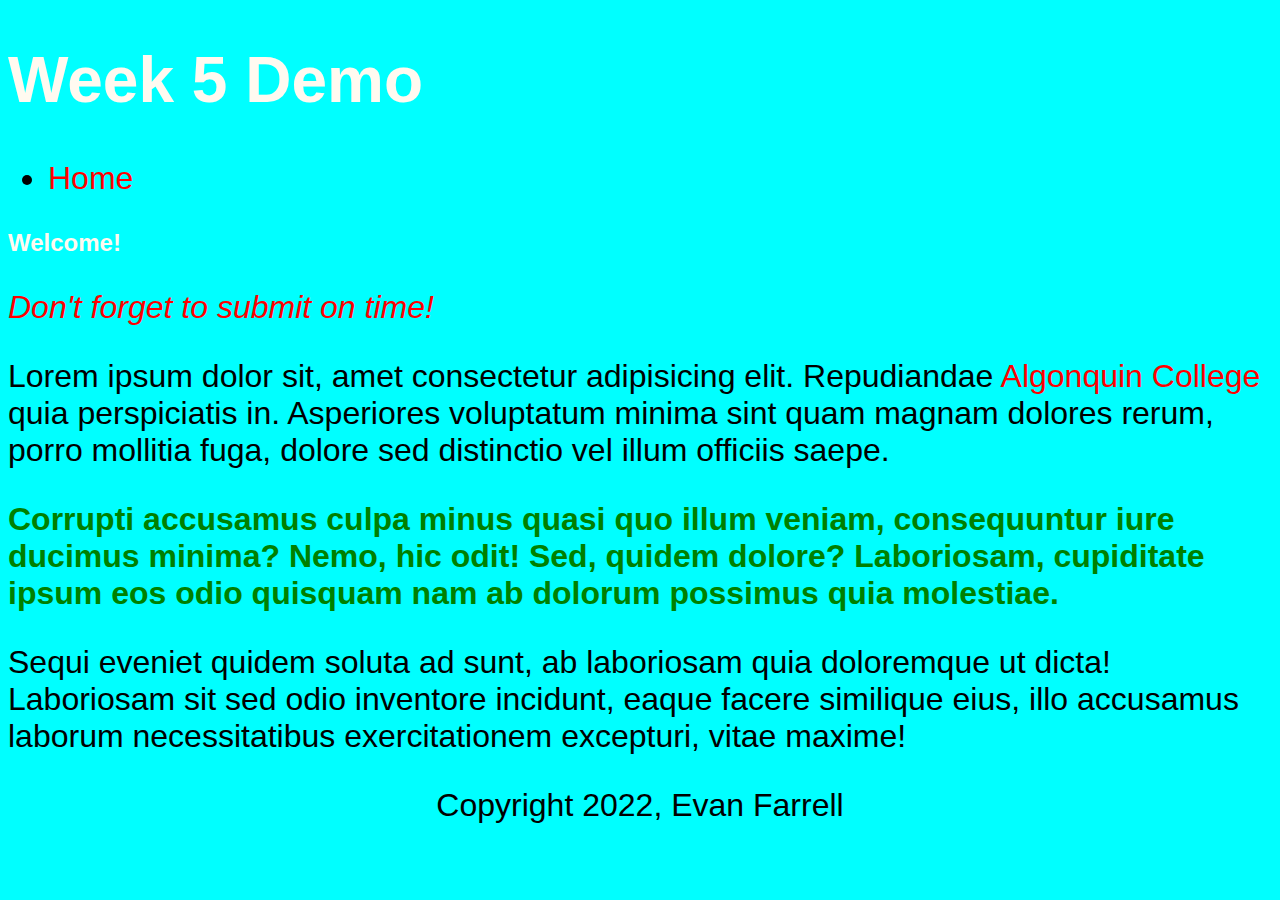
<file: week-5/index.html>
<!DOCTYPE html>
<html lang="en">
<head>
    <meta charset="UTF-8">
    <meta http-equiv="X-UA-Compatible" content="IE=edge">
    <meta name="viewport" content="width=device-width, initial-scale=1.0">
    <title>Week 5 Demo</title>
    <link href="css/main.css" rel="stylesheet">
</head>
<body>
    <div class="wrapper">
        <header>
            <h1>Week 5 Demo</h1>
            <nav>
                <ul>
                    <li><a href="index.html">Home</a></li>
                </ul>
            </nav>
        </header>
        <main>
            <h2>Welcome!</h2>
            <div class="warning emphasis">
                <p>Don't forget to submit on time!</p>
            </div>
            <p>Lorem ipsum dolor sit, amet consectetur adipisicing elit. Repudiandae <a href="http://algonquincollege.com">Algonquin College</a> quia perspiciatis in. Asperiores voluptatum minima sint quam magnam dolores rerum, porro mollitia fuga, dolore sed distinctio vel illum officiis saepe.</p>
            <p class="warning" id="primary">Corrupti accusamus culpa minus quasi quo illum veniam, consequuntur iure ducimus minima? Nemo, hic odit! Sed, quidem dolore? Laboriosam, cupiditate ipsum eos odio quisquam nam ab dolorum possimus quia molestiae.</p>
            <p>Sequi eveniet quidem soluta ad sunt, ab laboriosam quia doloremque ut dicta! Laboriosam sit sed odio inventore incidunt, eaque facere similique eius, illo accusamus laborum necessitatibus exercitationem excepturi, vitae maxime!</p>
        </main>
        <footer>
            <p>Copyright 2022, Evan Farrell</p>
        </footer>
    </div>
</body>
</html>
</file>
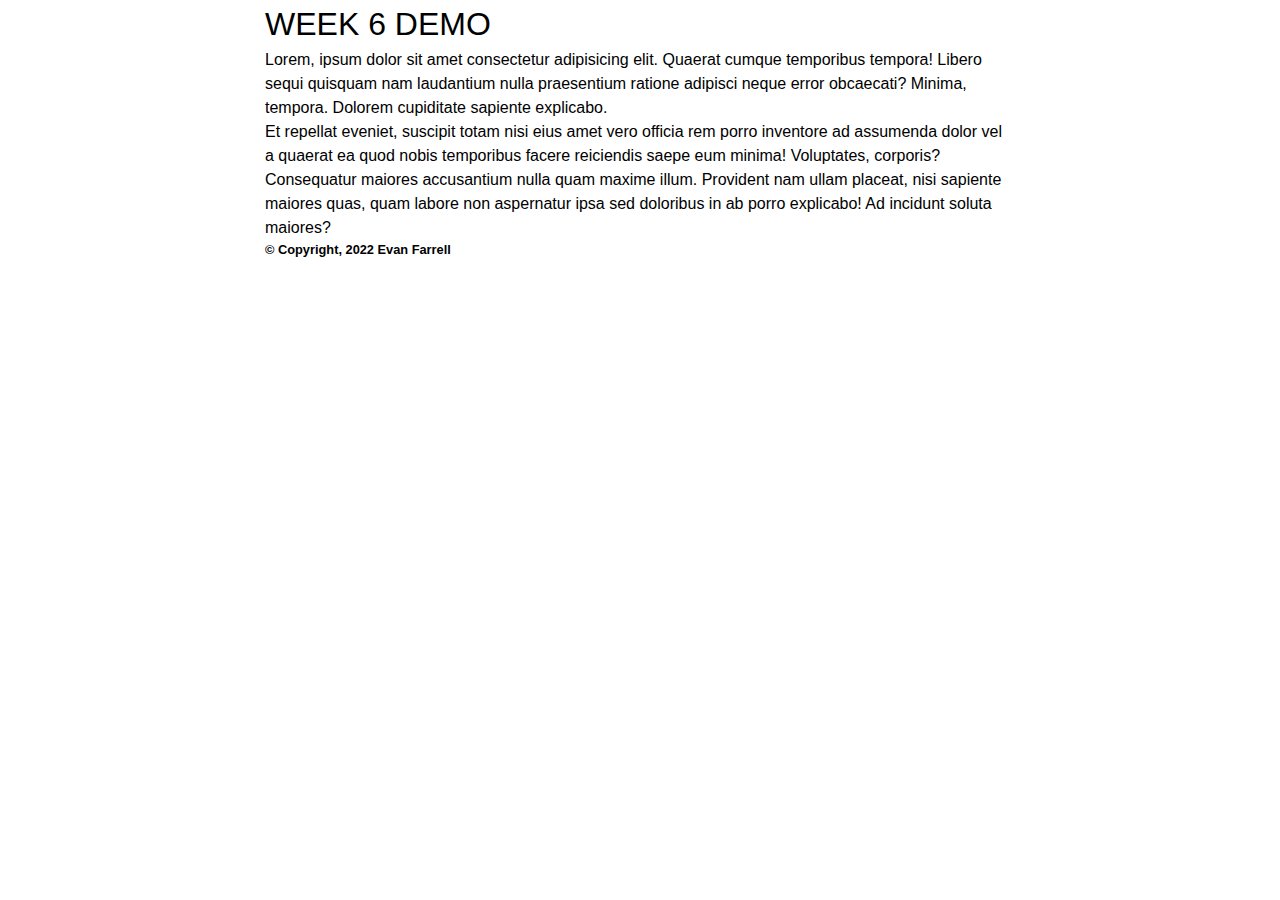
<file: week-6/index.html>
<!DOCTYPE html>
<html lang="en">
<head>
    <meta charset="UTF-8">
    <meta http-equiv="X-UA-Compatible" content="IE=edge">
    <meta name="viewport" content="width=device-width, initial-scale=1.0">
    <title>Week 6 Demo</title>
    <link href="css/reset.css" rel="stylesheet">
    <link href="css/main.css" rel="stylesheet">
</head>
<body>
    <div class="wrapper">
        <header>
            <h1>Week 6 Demo</h1>
        </header>
        <main>
            <p>Lorem, ipsum dolor sit amet consectetur adipisicing elit. Quaerat cumque temporibus tempora! Libero sequi quisquam nam laudantium nulla praesentium ratione adipisci neque error obcaecati? Minima, tempora. Dolorem cupiditate sapiente explicabo.</p>

            <p>Et repellat eveniet, suscipit totam nisi eius amet vero officia rem porro inventore ad assumenda dolor vel a quaerat ea quod nobis temporibus facere reiciendis saepe eum minima! Voluptates, corporis?</p>

            <p>Consequatur maiores accusantium nulla quam maxime illum. Provident nam ullam placeat, nisi sapiente maiores quas, quam labore non aspernatur ipsa sed doloribus in ab porro explicabo! Ad incidunt soluta maiores?</p>
        </main>
        <footer>
            <p>&copy; Copyright, 2022 Evan Farrell</p>
        </footer>
    </div>
</body>
</html>
</file>
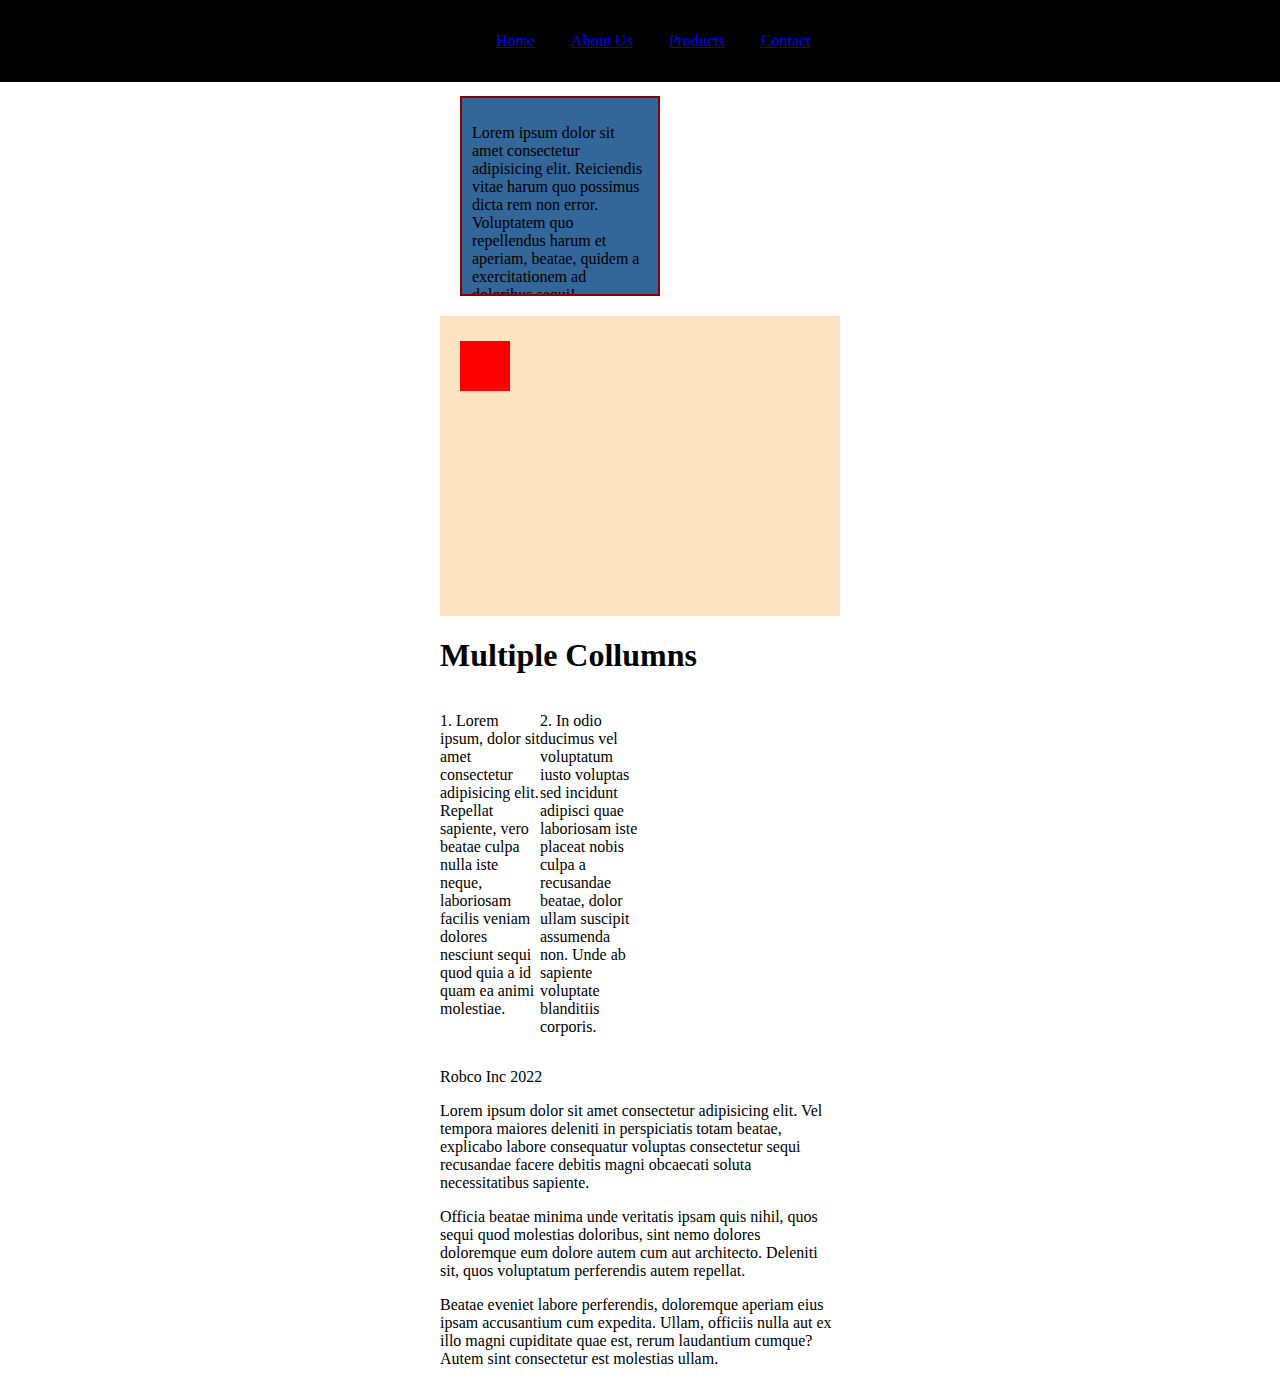
<file: week-7/index.html>
<!DOCTYPE html>
<html lang="en">
<head>
    <meta charset="UTF-8">
    <meta http-equiv="X-UA-Compatible" content="IE=edge">
    <meta name="viewport" content="width=device-width, initial-scale=1.0">
    <title>Week 7 Demo</title>
    <link href="css/main.css" rel="stylesheet">
</head>
<body>
    <header>
        <div class="wrapper">
            <nav>
                <ul>
                    <li><a href="#">Home</a></li>
                    <li><a href="#">About Us</a></li>
                    <li><a href="#">Products</a></li>
                    <li><a href="#">Contact</a></li>
                </ul>
            </nav>   
        </div>  
    </header>
    <div class="wrapper">
        <div class="box">
            <p>Lorem ipsum dolor sit amet consectetur adipisicing elit. Reiciendis vitae harum quo possimus dicta rem non error. Voluptatem quo repellendus harum et aperiam, beatae, quidem a exercitationem ad doloribus sequi!</p>
        </div>
        <div class="stage">
            <div class="prop"></div>
        </div>
        <div class="columns clearfix">
            <h1>Multiple Collumns</h1>
            <div>
                <p>1. Lorem ipsum, dolor sit amet consectetur adipisicing elit. Repellat sapiente, vero beatae culpa nulla iste neque, laboriosam facilis veniam dolores nesciunt sequi quod quia a id quam ea animi molestiae.</p>
            </div>
            <div>
                <p>2. In odio ducimus vel voluptatum iusto voluptas sed incidunt adipisci quae laboriosam iste placeat nobis culpa a recusandae beatae, dolor ullam suscipit assumenda non. Unde ab sapiente voluptate blanditiis corporis.</p>
            </div>
        </div>
        <footer>
            <p>Robco Inc 2022</p>
        </footer>
        <p>Lorem ipsum dolor sit amet consectetur adipisicing elit. Vel tempora maiores deleniti in perspiciatis totam beatae, explicabo labore consequatur voluptas consectetur sequi recusandae facere debitis magni obcaecati soluta necessitatibus sapiente.</p>
        <p>Officia beatae minima unde veritatis ipsam quis nihil, quos sequi quod molestias doloribus, sint nemo dolores doloremque eum dolore autem cum aut architecto. Deleniti sit, quos voluptatum perferendis autem repellat.</p>
        <p>Beatae eveniet labore perferendis, doloremque aperiam eius ipsam accusantium cum expedita. Ullam, officiis nulla aut ex illo magni cupiditate quae est, rerum laudantium cumque? Autem sint consectetur est molestias ullam.</p>
    </div>
</body>
</html>
</file>
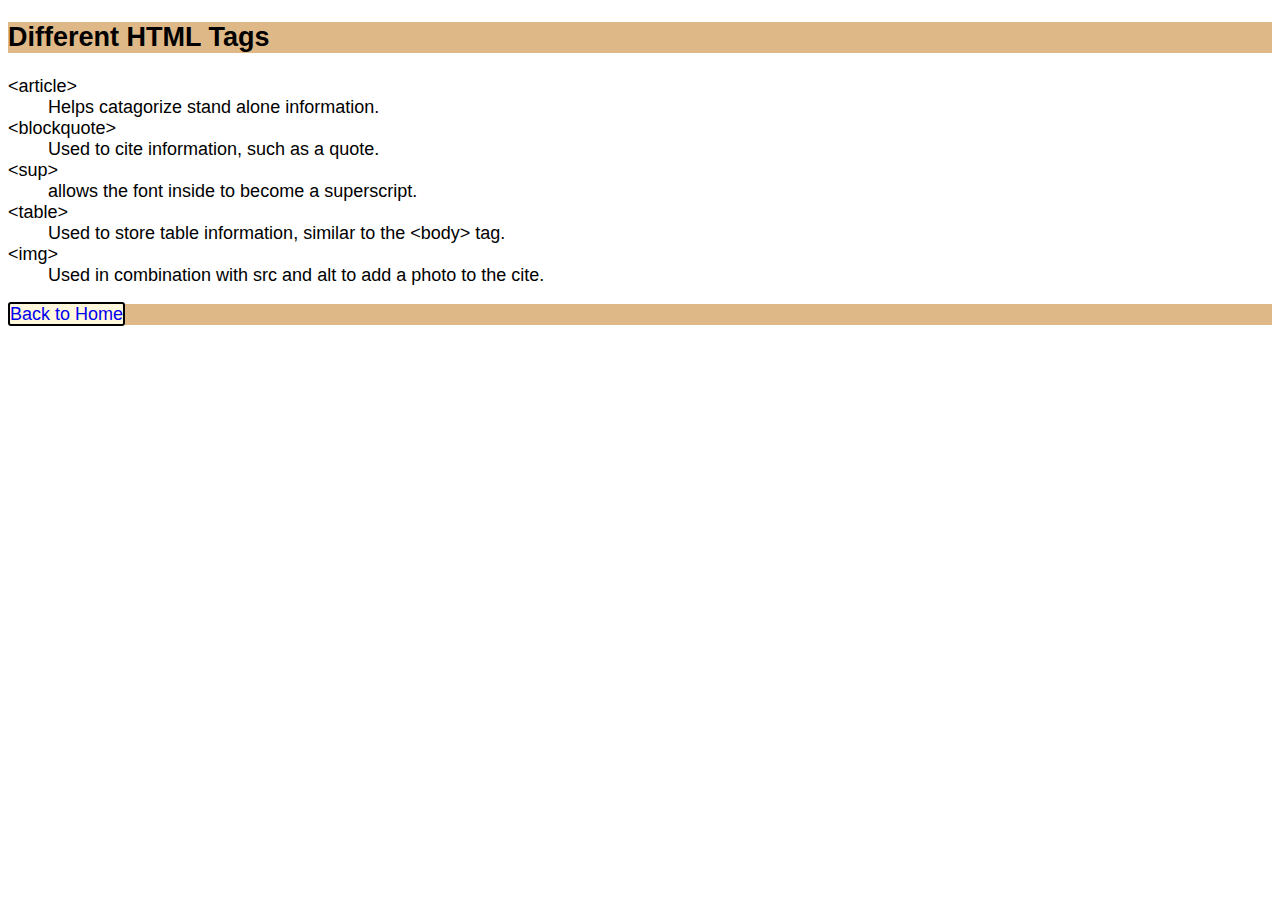
<file: html-assignment/notes.html>
<!DOCTYPE html>
<html lang="en">
<head>
    <meta charset="UTF-8">
    <meta http-equiv="X-UA-Compatible" content="IE=edge">
    <meta name="viewport" content="width=device-width, initial-scale=1.0">
    <title>HTML Tags</title>
    <link href="css/main.css" rel="stylesheet">
</head>
<body>
    <header>
        <h2>Different HTML Tags</h2>
    </header>
    <main>
        <article>
            <dl>
                <dt>&lt;article&gt;</dt>
                <dd>Helps catagorize stand alone information.</dd>
          
                <dt>&lt;blockquote&gt;</dt>
                <dd>Used to cite information, such as a quote.</dd>
          
                <dt>&lt;sup&gt;</dt>
                <dd>allows the font inside to become a superscript.</dd>

                <dt>&lt;table&gt;</dt>
                <dd>Used to store table information, similar to the &lt;body&gt; tag.</dd>

                <dt>&lt;img&gt;</dt>
                <dd>Used in combination with src and alt to add a photo to the cite.</dd>
            </dl>
        </article>
    </main>

    <footer>
        <article>
            <nav>
                <a href="index.html">Back to Home</a>
            </nav>  
        </article>
    </footer>
</body>
</html>
</file>
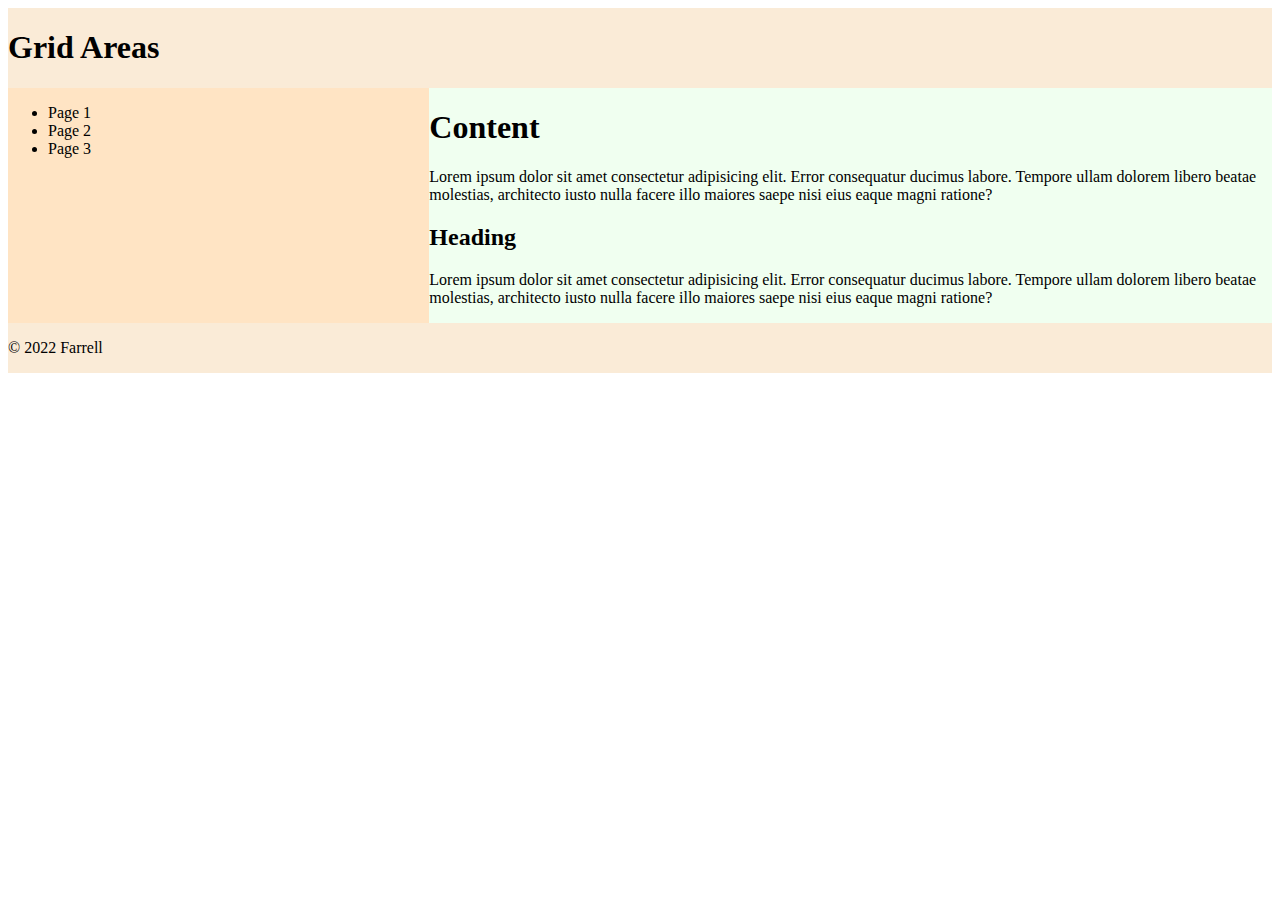
<file: week-11/grid.html>
<!DOCTYPE html>
<html lang="en">
<head>
    <meta charset="UTF-8">
    <meta http-equiv="X-UA-Compatible" content="IE=edge">
    <meta name="viewport" content="width=device-width, initial-scale=1.0">
    <title>Grid</title>
    <link href="css/main.css" rel="stylesheet">
</head>
<body>
    <div class="grid-wrapper">
        <header>
            <h1>Grid Areas</h1>
        </header>

        <nav>
            <ul>
                <li>Page 1</li>
                <li>Page 2</li>
                <li>Page 3</li>
            </ul>
        </nav>

        <main>
            <h1>Content</h1>
            <p>Lorem ipsum dolor sit amet consectetur adipisicing elit. Error consequatur ducimus labore. Tempore ullam dolorem libero beatae molestias, architecto iusto nulla facere illo maiores saepe nisi eius eaque magni ratione?</p>

            <h2>Heading</h2>
            <p>Lorem ipsum dolor sit amet consectetur adipisicing elit. Error consequatur ducimus labore. Tempore ullam dolorem libero beatae molestias, architecto iusto nulla facere illo maiores saepe nisi eius eaque magni ratione?</p>
        </main>

        <footer>
            <p>&copy; 2022 Farrell</p>
        </footer>
    </div>
</body>
</html>
</file>
<file: final-project/css/main.css>
html {
    font-family: 'Open Sans', sans-serif;
}

header {
    background-color: #222;
    padding: 10px;
}

.banner {
    width: auto;
    height: auto;
    background-color: #c78c06;
}

nav ul li a {
    text-decoration: none;
    color: #c78c06;
}

nav ul li:nth-child(1) a {
    color: #222;
}

.search_btn {
    width: 95%;
    height: 40px;
}

.search_bar {
    display: flex;
}

.search_icon {
    background-color: #222;
    width: 39px;
    height: 39px;
    border: 1px solid #c78c06;
}

.glyphicon-search {
    color: #c78c06;
    font-size: 2rem;
}

.introduction {
    background-image: url('../images/main-banner.jpg');
    background-repeat: no-repeat;
    background-position: center;
    background-size: cover;
    padding-top: 80px;
    padding-bottom: 80px;
}

h1 {
    font-size: 7rem;
    font-weight: 700;
    padding-top: 10px;
}

.intro_text {
    color: white;
}

.intro_button {
    background-color: #c78c06;
    color: black;
    font-size: 2rem;
    padding: 25px;
}

.container {
    background: rgba(0, 0, 0, 0.7);
    padding-top: 60px;
    padding-bottom: 15px;
    margin: auto;
    width: 100%;
}

.all_img {
    width: 100%;
    height: auto;
}

.about_container {
    width: 100%;
    background-color: #ffe6ac;
    padding: 10px;
}

h2 {
    font-size: 4rem;
    font-weight: 700;
    padding-top: 10px;
    padding-bottom: 10px;
}

.services_container {
    width: 100%;
    background-color: #ffe6ac;
    margin: 10px;
}

.services_padding {
    padding: 10px;
}

h3 {
    font-size: 3rem;
    font-weight: 700;
}


.all_buttons {
    background-color: #222;
    color: white;
    font-size: 2rem;
    padding: 25px;
}

.vision_container{ 
    width: 103%;
    background-image: url('../images/vision.jpg');
    background-repeat: no-repeat;
    background-position: center;
    background-size: cover;
    padding: 10px;
}

.vision {
    color: white;
}

.vision_button {
    background: rgba(0, 0, 0, 0.7);
    color: white;
    font-size: 2rem;
    padding: 25px;
    border: 1px solid #c78c06;
}

.team_container {
    width: 100%;
    background-color: #ffe6ac;
    margin: 10px;
}
h5 {
    font-size: 1.5rem;
    font-weight: 700;
    border-bottom: 2px solid #c78c06;
}

.textbox {
    width: 99%;
    height: 30px;
    margin-bottom: 8px;
    border: 2px solid black;
}

.messagebox {
    width: 99%;
    height: 130px;
    margin-bottom: 8px;
    border: 2px solid black;
}

.contact_button{
    background-color: #222;
    color: #c78c06;
    font-size: 1.75rem;
}

.contact_padding {
    margin-left: 4px;
}

table {
    width: 100%;
}

th{
    background-color: #ffe6ac;
    text-align: center;
    padding: 15px;
    border: 2px solid black
}

td{
    text-align: left;
    padding: 15px;
    border: 2px solid black
}

iframe {
    width: 100%;
}

footer {
    background-color: #222;
    color: #c78c06;
}

.unsplash {
    text-decoration: underline;
    color: #c78c06;
}
@media screen and (max-width: 760px) {
    .nav {
        display:inline-block;
        text-align: center;
        justify-content: center;
        width: 100%;
    }

}
</file>
<file: html-assignment/css/main.css>
/*changes all text in the body tag to selected size and font*/
body {
    font-size: 18px;
    font-family: 'Trebuchet MS', 'Lucida Sans Unicode', 'Lucida Grande', 'Lucida Sans', Arial, sans-serif;
}

/*changes the background colour for the header and footer of the page*/
header, footer {
    background-color: burlywood;
}

/*creates a classification for the site title, making it selected colour*/
.site-title {
    color: white;
}

/*creates a box shadow under the image*/
#my-image {
    box-shadow: 0px 0px 2px 1px black;
}

/*states that every odd child of a list should have the selected background colour*/
ul li:nth-child(odd) {
    background: wheat;
}

/*states that each linked page should not have an unberline and should have coloured background with a radius around it*/
a[href]{
    text-decoration: none;
    background: cornsilk;
    border: 2px solid black;
    border-radius: 3px;
}

/*states that when a link is hovered on, the background colour changes to selected colour*/
a:hover{
   background-color: lightblue; 
}

/*states that when a link is clicked, the background colour changes to selected colour*/
a:focus {
    background-color: lightcyan;
}
</file>
<file: midterm/css/main.css>
* {
    box-sizing: border-box;
}

html {
    font-size: 16px;
    font-family: Arial, Helvetica, sans-serif
}

body {
    background-color: #aad4cf;
}

.container {
    position: relative;
}
  
.title {
    position: absolute;
    top: 50%;
    left: 50%;
    transform: translate(-50%, -50%);
    font-size: 3.8rem;
    color: white;
    text-align: center;
    padding-top: 130px;
}  

img {
    display: block;
    margin: 0 auto;
}

.wrapper {
    width: 1024px;
    margin: 0 auto;
    background-color: #d4e9e7;
    padding-left: 10px;
}

nav ul li {
    font-size: 1.6rem;
    font-weight: bold;
    text-align: center;
    padding-top: 13px;
    display: inline-block;
    margin: 0 auto;
    width: 32%;
 
}

nav ul li a {
    text-decoration: none;
    color: black;
}

nav :nth-child(2) {
    border-right: 1px solid black;
    border-left: 1px solid black;
}

body h2 {
    padding-top: 40px;
    font-size: 2.2rem;
}

#small_img {
    float: left;
    padding-top: 15px;
    padding-right: 20px;
    padding-bottom: 10px;
    width: 260px;
    height: 270px;
}

.spacing {
    padding-top: 17px;
    padding-right: 21px;
    line-height: 1.3;
}

main h3,h4 {
    padding-top: 29px;
    font-size: 1.8rem;
    padding-bottom: 20px;
}

form p {
    font-size: 1.1rem;
    padding-top: 30px;
    padding-bottom: 10px ;
}

form {
  width: 1000px;
  border: 2px solid black;
  padding-left: 12px
}

.textbox {
    width: 970px;
    height: 30px;
    border-color: grey;
}

.messagebox {
    width: 970px;
    height: 100px;
    border-color: grey;
}

button {
    background-color: #d4e9e7;
    padding: 10px 10px;
    text-align: center;
    text-decoration: none;
    display: inline-block;
    font-size: 0.75rem;    
}

.visit {
    font-size: 1.4rem;
}
.spacers {
    padding-top: 20px;
    padding-bottom: 20px;
}

.footer {
    width: 1024px;
    margin: 0 auto;
    background-color: #d4e9e7;
    padding-top: 30px;
    padding-right: 40px;
    padding-bottom: 30px;
    text-align: right;
}
</file>
<file: week-10/css/main.css>
body {
    color: #333;
    font-family: Arial, Helvetica, sans-serif;
}

/********************
Parenting for Flexbox
********************/
.container {
    /*This is the property that is required to start using the flexbox module in CSS*/
    display: flex;
    /*max-width: 300px;*/

    /*Flex wrap is used to allow children to wrap*/
    flex-wrap: wrap;
    
    /*Flex direction: row/row-reverse/column/column-reverse*/
    flex-direction: row;
    margin: 0 0 50px 0;
    padding: 5px;
    background-color: #4980d2;
}

/********************
Children for Flexbox
********************/
.box {
    padding: 2rem;
    margin: 5px;
    background-color: #cee3fe;
    text-align: center;
}

.one {
    
}

.two {
    
}

.three {
    
}

.four {
    
}
</file>
<file: week-12/css/main.css>
.card {
    width: 40%;
    box-shadow: 0 4px 8px rgba(0, 0, 0, 0.2);
}

.container {
    padding: 2px 16px;
}

img {
    width: 100%;
}

h4 {
    font-family: 'Pacifico', cursive;
    font-weight: 400;
    font-size: 2rem;
}

p {
    font-family: 'Poppins', sans-serif;
}

.fa {
    color: crimson;
    font-size: 4rem;
}

iframe {
    width: 100%;
    max-width: 800px;
    display: block;
    margin: 0 auto;
}
</file>
<file: week-5/css/main.css>
body {
    background-color: aqua;
    font-family: Arial, Helvetica, sans-serif;
}
header {
    font-size: 200%;
}

.emphasis{
    font-style: italic;
}

.warning {
    color: red;
}

#primary {
    font-weight: bold;
    color:green;
}

/* change headiing colour */
h1, h2 {
    color:floralwhite;
}

/* decendancy selector*/
footer p{
    font-size: 50%;
    text-align: center;
}

body p {
    font-size: 200%;
}

/* attribute selector*/
a[href="http://algonquincollege.com"]{
    text-decoration: none;
}

/* pseudo class */
a:link, a:visited {
    color:red;
    text-decoration: none;
}

a:hover, a:active {
    text-decoration: underline;
    color:blueviolet;
}
</file>
<file: week-6/css/main.css>
html {
    font-size: 16px;
}

body {
    font-family: Arial, Helvetica, sans-serif;
    line-height: 1.5;
}

.wrapper {
    width: 750px;
    margin: auto;
}

header h1 {
    text-transform: uppercase;
    font-size: 2rem;
}

main p{
    font-size: 1rem;
}

footer > p {
    font-weight: bold;
    font-size: 0.8rem;
}
</file>
<file: week-7/css/main.css>
/* defeat box model */
*{
    box-sizing: border-box;
}

body {
    margin-top: 6rem;
}

header {
    background-color: black;
    position: fixed;
    color: white;
    width: 100%;
    /* adjust stacking Z order */
    z-index: 2;
    top: 0;
    left: 0;
    right: 0;
}

nav ul li {
    display: inline-block;
    padding: 1rem;
}

.box {
    background-color: #369;
    width: 200px;
    height: 200px;
    color: #000;
    /* box model properties */
    padding: 10px;
    border: 2px solid darkred;
    margin: 20px;
    /* overflow */
    overflow: scroll;
}

.wrapper {
    width: 400px;
    margin: 0 auto;
}

.stage {
    width: 100%;
    height: 300px;
    background-color: bisque;
    position: relative;
}

.prop {
    width: 50px;
    height: 50px;
    background-color: red;
    /* positional properties */
    position: relative;
    top: 25px;
    left: 20px;
}

.columns > div {
    width: 25%;
    float: left;
}

.clearfix::after {
    content: '';
    display: block;
    clear: both;
}
</file>
<file: week-11/css/main.css>
.container{
    background-color: bisque;
    display: grid;
    grid-template-columns: 1fr;
}

.grid-container {
    background-color: rgb(219, 216, 216);
    border-radius: 5px;
    border: 1px solid grey;

    display: grid;
    grid-template-columns: repeat(3, 1fr);
    /*column-gap: 2em;
    /* row-gap: 1em; */
    /* row-gap, column-gap*/
    gap: 1em 2em;
    grid-auto-rows: 100px;
}

.box {
    background-color: rgb(132, 169, 235);
    border: 2px solid gray;
    display: grid;
    justify-content: center;
    align-items: center;
}

.box1{
    grid-column-start: 1;
    grid-column-end: span 3;
    grid-row-start: 1;
    grid-row-end: span 2;

    /* shorthand property 
    grid-column: 1 / 4
    grid-row: 1 / 3
    */

    /* ultra shorthand
    grid-area: 1 / 1 / span 2 / span 3
    */
}

.box2 {
    grid-column-start: 1;
    grid-column-end: 3;
    grid-row-end: 5;
}

.gallery {
    background-color: cornflowerblue;
    display: grid;
    grid-template-columns: repeat(5, minmax(150px, 1fr));
    grid-gap: 10px;
    /*implicitly creates rows to specifiy height*/
    grid-auto-rows: 150px;
    /*default*/
    /*grid-auto-flow: row; */
    /*when it runs out of space, it add columns anything beyond what is to (5)*/ 
    /*grid-auto-flow: column; */
    /*will attempt to fill any gaps that appear in the grid*/
    grid-auto-flow: dense;
}

.pic {
    font-weight: 700;
    font-family: sans-serif;
    background-color: darkkhaki;
    display: grid;
    justify-content: center;
    align-items: center;
}

.pic:nth-child(3n) {
    background-color: darkslategrey;
    grid-column: span 2;
    grid-row: span 2;
}

/***************************
Grid.Html Page
***************************/

.grid-wrapper {
    background-color: honeydew;
    display: grid;
    grid-template-columns: 1fr;
    grid-template-rows: (repeat(4, 1fr));
    grid-template-areas:
    "header"
    "nav"
    "main"
    "footer";
}

header {
    background-color: antiquewhite;
    grid-area: header;
}

nav {
    grid-area: nav;
    background-color: bisque;
}

main {
    grid-area: main;
}

footer {
    grid-area: footer;
    background-color: antiquewhite;
}


@media screen and (min-width:768px) {
    .container {
        grid-template-columns: 1fr 1fr;
    }

    .grid-wrapper {
        grid-template-areas:
        "header header"
        "nav nav"
        "main main"
        "footer footer";
        grid-template-columns: 1fr 1fr;
    }
}

@media screen and (min-width:980px) {
    .container {
        grid-template-columns: 1fr 1fr 1fr;
    }

    .grid-wrapper {
        grid-template-areas:
        "header header header"
        "nav main main"
        "nav main main"
        "footer footer footer";
        grid-template-columns: 1fr 1fr 1fr;
    }
}

@media screen and (min-width:1200px) {
    .container {
        grid-template-columns: repeat(4, 1fr);
    } 
}
</file>
